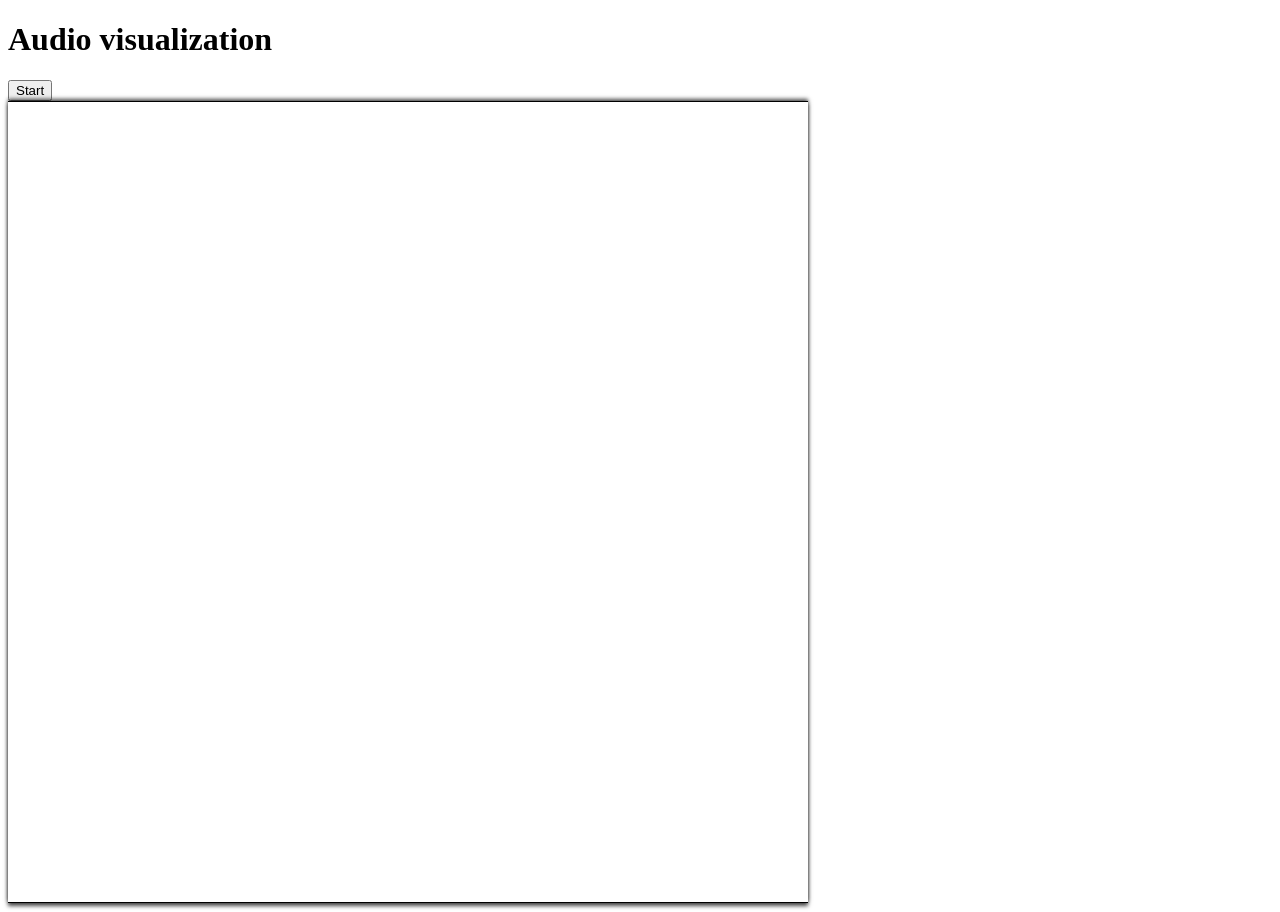
<file: webAudio/index.html>
<!DOCTYPE html>
<html lang="en-us">
  <head>
    <meta charset="utf-8" />
    <meta name="viewport" content="width=device-width" />
    <title>Audio visualization</title>
    <style>
      canvas {
        border-top: 1px solid black;
        border-bottom: 1px solid black;
        margin-bottom: -3px;
        box-shadow: 0 -2px 4px rgba(0,0,0,0.7),
                    0 3px 4px rgba(0,0,0,0.7);
      }

    </style>
  </head>
  <body>
    <div class="wrapper">
      <header>
        <h1>Audio visualization</h1>
      </header>
      <section class="control">
        <button id="startBtn" size="default" type="default" loading="false" hover-class="button-hover">
        Start
        </button>
      </section>
      <section>
        <canvas
          id="bar" class="visualizer" width="800" height="800"></canvas>
      </section>
    </div>
    <script src="./app.js"></script>
  </body>
</html>
</file>
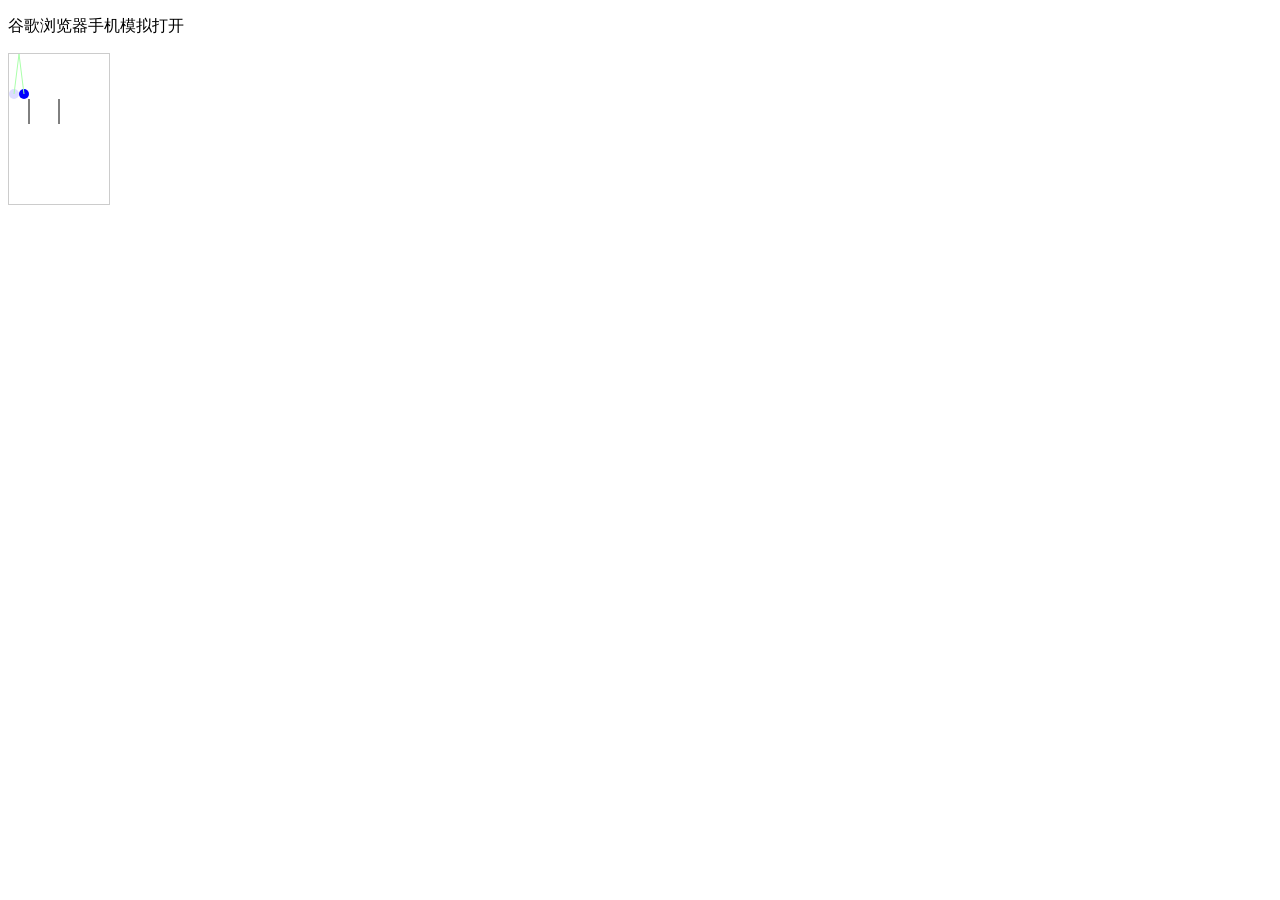
<file: game.html>
<!DOCTYPE html>
<html lang="en">
<head>
	<meta charset="UTF-8">
	<meta content="width=device-width, initial-scale=1.0, maximum-scale=1.0, user-scalable=0" name="viewport" />
	<title>game</title>
	<p>谷歌浏览器手机模拟打开</p>
</head>
<body>
	<canvas id="walking" style="border: 1px solid #ccc;" width="100%"></canvas>
	<script type="text/javascript">
		function Ball(color) {
			this.x = 5;
			this.y = 40;
			this.radius = 5;
			this.time = 0;
			this.fillStyle = color?color:'#ddf';
		}
		Ball.prototype = {
			drawBall: function(ctx) {
				ctx.fillStyle = this.fillStyle;
				ctx.beginPath();
				ctx.arc(this.x, this.y, 5, 0, Math.PI*2, true);
				ctx.closePath();
				ctx.fill();
			}
		}
		window.onload = function() {
			var canvas = document.getElementById('walking');
			var ctx = canvas.getContext('2d');
			var clickCount = 0;

			//生成小球
			var ball1 = new Ball();
			var ball2 = new Ball('#00f');
			ball2.x = 15;

			//添加黑色线条
			var arr = [20, 50, 120, 170, 210, 150, 280];
			// var arr = [20];
			for(var i = 0; i < arr.length; i ++) {
				ctx.fillStyle = '#000';
				ctx.beginPath();
				ctx.moveTo(arr[i], 45);
				ctx.lineTo(arr[i], 70);
				ctx.stroke();
			}

			ball1.drawBall(ctx);
			ball2.drawBall(ctx);
			drawLine();

			//连接小球的线
			function drawLine() {
				ctx.strokeStyle = '#afa';
				ctx.beginPath();
				ctx.moveTo(ball1.x, ball1.y);
				ctx.lineTo((ball1.x + ball2.x) /2, 0);
				ctx.lineTo(ball2.x, ball2.y);
				ctx.stroke();
				ctx.closePath();
			}
			function drawFrame() {
				myFrame = window.requestAnimationFrame(drawFrame, canvas);
				ctx.clearRect(0, 0, canvas.width, 45);
				// console.log(clickCount);
				if(clickCount%2 !== 0) {
					ball1.y = 39;
					ball1.time += 1;
					ball1.x += (ball1.x + 5<canvas.width?(ball1.time< 20?1:0):0)
				} else {
					ball2.y = 39;
					ball2.time += 1;
					ball2.x += (ball2.x + 5<canvas.width?(ball2.time< 20?1:0):0)
					// ball2.x += (ball2.time< 20?1:0)
				}

				ball1.drawBall(ctx);
				ball2.drawBall(ctx);
				drawLine();
			}
			// if(typeof window.touchstart != 'undefined') {
				// touchend = touchend
			// }
			// touchend = window.touchend?'touchend':'mouseup';
			// touchstart = window.touchstart?'touchstart':'mousedown';

			canvas.addEventListener('touchend', function() {
				ball1.y = ball2.y = 40;
				cancelAnimationFrame(myFrame);
				var result = arr.find(function(val, index) {
					return ((Math.abs(val-ball1.x)) < 5) || ((Math.abs(val-ball2.x)) < 5);
				});
				if(result) {
					var win1 = confirm('失败！再来一次！');
					window.location.reload();						
				} else if (ball1.x+5 == canvas.width && ball2.x+5 == canvas.width){
					var win2 = confirm('赢了！再玩一次！');
					window.location.reload();	
				}
			});
			canvas.addEventListener('touchstart', function() {
				ball1.time = ball2.time = 0;
				clickCount += 1;
				drawFrame();
			});
		}
	</script>
</body>
</html>
</file>
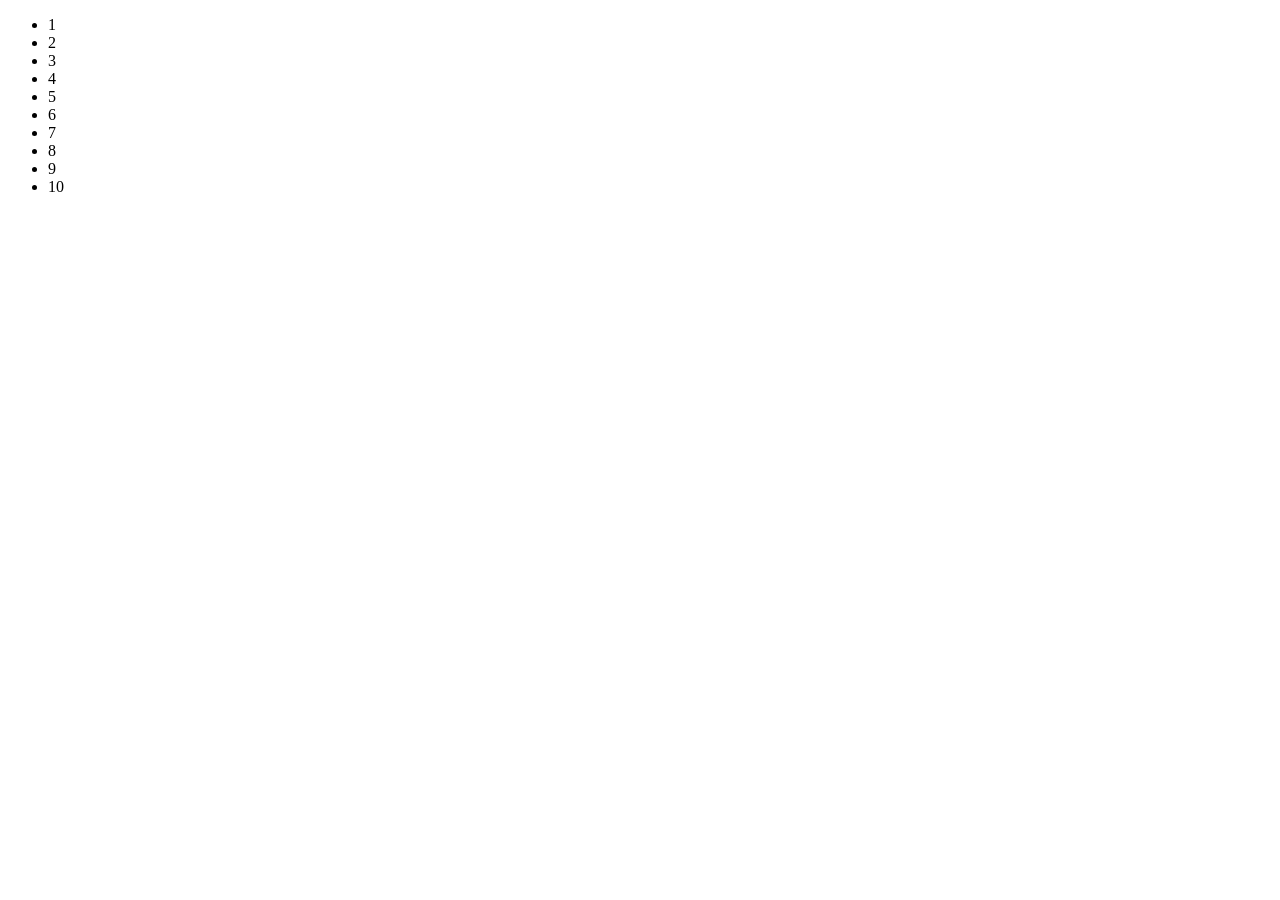
<file: easypage/jsTest.html>
<!DOCTYPE html>
<html lang="en">
<head>
	<meta charset="UTF-8">
	<title>easypage</title>
</head>
<link rel="stylesheet" type="text/css" href="easypage.css">
<script type="text/javascript" src="http://libs.baidu.com/jquery/1.9.1/jquery.min.js"></script>
<script type="text/javascript" src="easypage.js"></script>
<body>
	<ul class="test">
		<li>1</li>
		<li>2</li>
		<li>3</li>
		<li>4</li>
		<li>5</li>
		<li>6</li>
		<li>7</li>
		<li>8</li>
		<li>9</li>
		<li>10</li>
	</ul>
	<script type="text/javascript">
	  $('.test li').easyPage({
	    count: 5,
	    color: [
	          {
	            "background":"#444","color":"#fff","border-color":"#444"
	          },
	          {
	            "background":"#fff","color":"#444","border-color":"#ccc"
	          },
	          {
	            "background":"#eee","color":"#444","border-color":"#ccc"
	          }
	        ]
	  });
	</script>
</body>
</html>
</file>
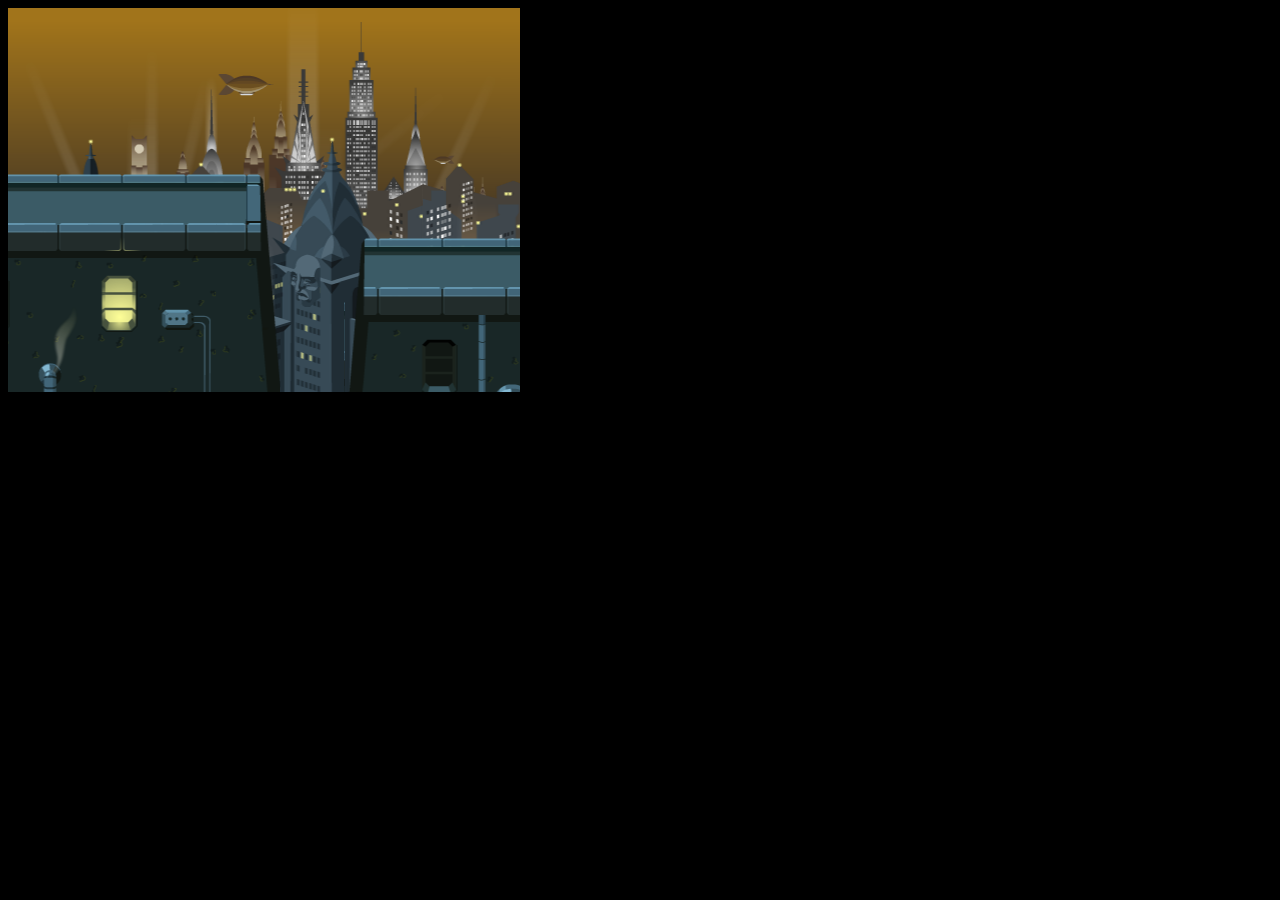
<file: pixi/scroll.html>
<!DOCTYPE html>
<html lang="en">
<head>
  <meta charset="UTF-8">
  <title>scroll</title>
  <style>
    body {
      background-color: #000;
    }
    canvas {
      background-color: #222;
    }
  </style>
</head>
<body>

  <div>
    <canvas id="game-canvas" width="512" height="384"></canvas>
  </div>

  <script type="text/javascript" src="./pixi.js"></script>
  <script type="text/javascript" src="./js/view.js"></script>
  <script type="text/javascript" src="./js/scroller.js"></script>
  <script type="text/javascript" src="./js/pool.js"></script>
  <script type="text/javascript" src="./js/slicetype.js"></script>
  <script type="text/javascript" src="./js/wallslice.js"></script>
  <script type="text/javascript" src="./js/walls.js"></script>
  <script type="text/javascript" src="./js/mapbuilder.js"></script>
  <script type="text/javascript" src="./js/main.js"></script>
  <!-- <script src="https://cdnjs.cloudflare.com/ajax/libs/pixi.js/4.0.0/pixi.min.js"></script> -->
  <script>
    document.body.onload = init
    
    function init () {
      main = new Main()
    }
  </script>
</body>
</html>
</file>
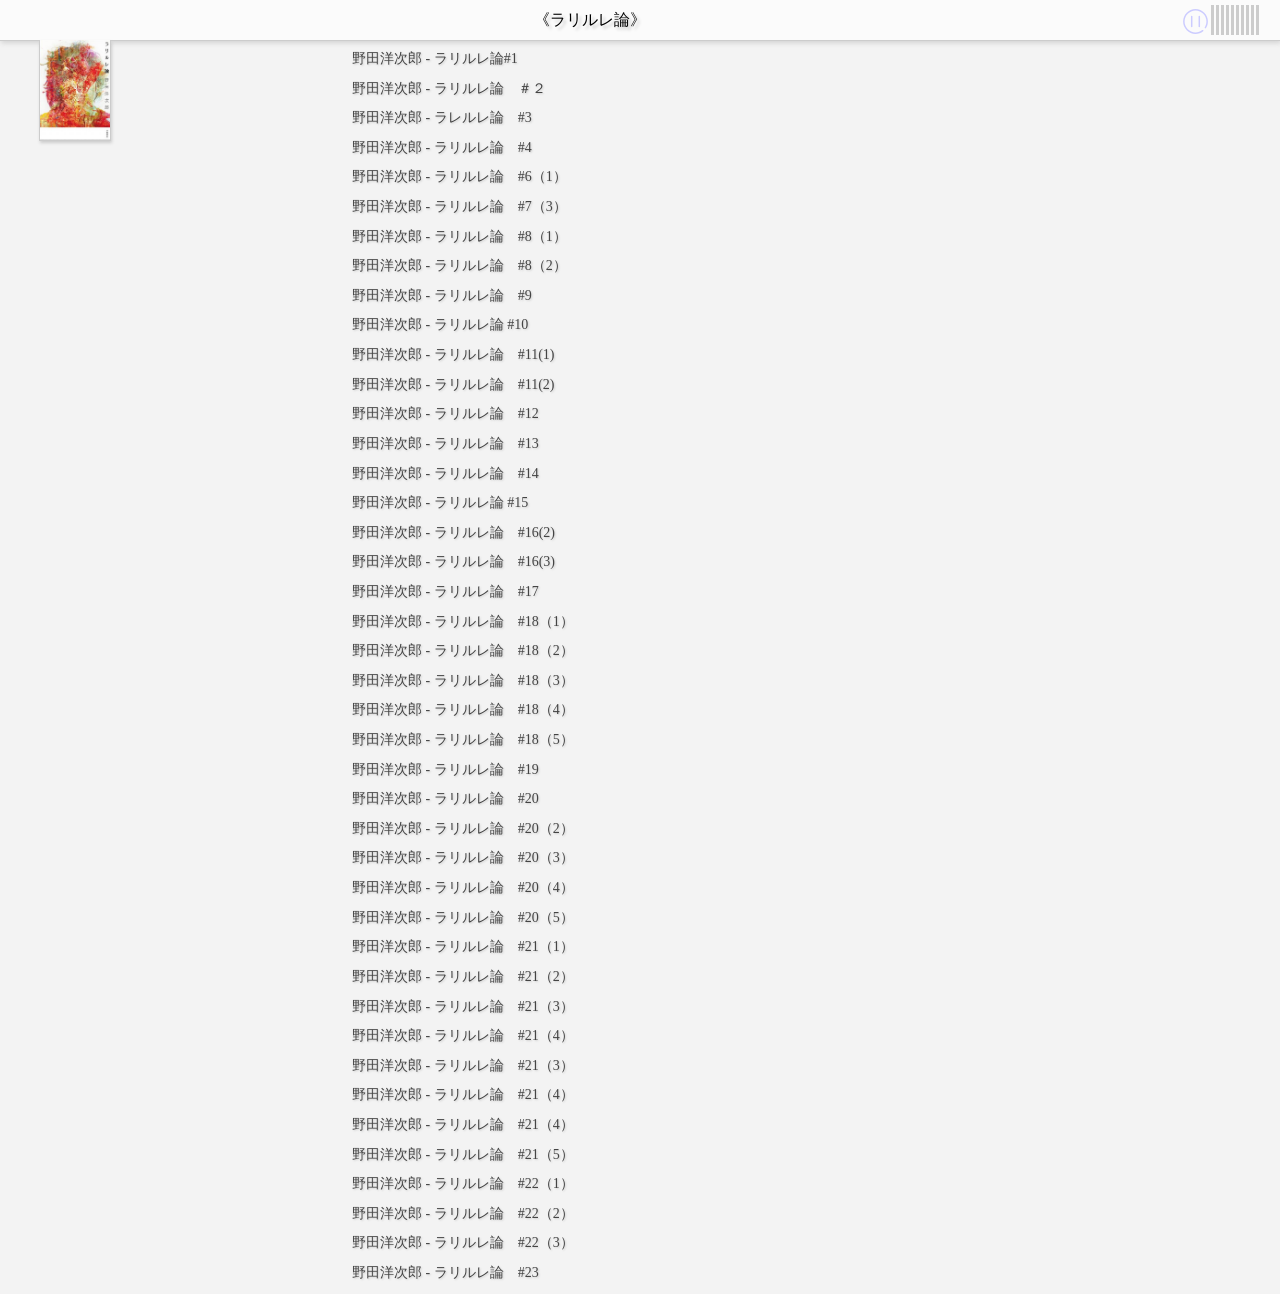
<file: rarirure/rarirure.html>
<!DOCTYPE html>
<html lang="en">
<head>
	<meta charset="UTF-8">
	<title>ラリルレ論</title>
	<style>
		html {
			padding: 0;
			margin: 0;
		}
		body {
			padding: 0;
			margin: 0;
			font-size: 14px;
			background: #f3f3f3 fixed;
		}
		.container {
			padding: 0 5%;
			z-index: 100;
			margin-top: 50px;
		}
		header {
		 	background: #FBFBFB none repeat scroll 0 0;
		  border-bottom: 1px solid #ccc;
		  box-shadow: 1px 2px 5px #d2d2d2;
		  font-size: 16px;
		  font-weight: 100;
		  height: 40px;
		  line-height: 40px;
		  position: fixed;
		  text-align: center;
		  text-shadow: 3px 3px 3px #ccc;
		  top: 0;
		  width: 100%;
		}
		article {
			width: 50%;
			margin: auto;
		}
		h1 {
			color: #444;
			font-size: 14px;
			cursor: pointer;
			transition: .5s;
			font-weight: normal;
			text-shadow: 1px 1px 2px #ccc;
		}
		h1:hover {
			color: #04f;
			text-shadow: 3px 3px 5px #ccc;
			word-spacing: 8px;
		}
		p {
			margin: 5px 0;
			line-height: 23px;
		}
		button {
			border: 1px solid #00f;
			color: #00f;
			background: #fff;
			transition: 1s;
			width: 100%;
			margin: auto;
		}
		button:hover {
			border: 1px solid #ccf;
		}
		#all {
			background: rgba(0, 0, 0, .5);
			width: 100%;
			position: absolute;
			z-index: 1;
		}
		#show {
			display: none;
			width: 70%;
			margin-left: 15%;
			background: #f7f7f7;
			overflow-y: scroll;
			z-index: 300;
			position: absolute;
			border-left: 8px solid #ddd;
		}
		#show::-webkit-scrollbar {
      width:10px;
      height:10px;
      border-radius: 4px;
    }
    #show::-webkit-scrollbar-button    {
        background-color:#ccc;
    }
    #show::-webkit-scrollbar-track     {
        background:#ccc;
    }
    #show::-webkit-scrollbar-thumb{
        background:#aaf;
        border-radius:4px;
    }
    #show::-webkit-scrollbar-corner {
        background:#82AFFF;
    }
    #show::-webkit-scrollbar-resizer  {
        background:#111;
    }
    #load {
    	width: 100px;
    	height: 100px;
    	float: right;
    	z-index: 1;
    }
    .loading {
    	text-align: center;
    	margin-top: 4px;
    }
    .loading div {
    	float: left;
    	width: 3px;
			margin: 1px;
    	height: 30px;
			background: #ccc;
    	animation: myframe 1.2s infinite;
    	-webkit-animation: myframe 1.2s infinite;
    	-o-animation: myframe 1.2s infinite;
    }
    @keyframes myframe {
    	0%, 100% {
    		transform: scaleY(0);
    	}
    	20% {
    		transform: scaleY(.5);
				background: #ddf;
    	}
    	50% {
    		transform: scaleY(1);
				background: #fdd;
    	}
    	70% {
    		transform: scaleY(.3);

    	}
    }
    .loading .loading5 {
    	animation-delay: -0.7s;
    	-webkit-animation-delay: -0.7s;
    }
    .loading .loading4 {
    	animation-delay: -0.8s;
    	-webkit-animation-delay: -0.9s;
    }
    .loading .loading3 {
    	animation-delay: -0.9s;
    	-webkit-animation-delay: -0.8s;
    }
    .loading .loading2 {
    	animation-delay: -1s;
    	-webkit-animation-delay: -1s;
    }
    .loading .loading1 {
    	animation-delay: -1.1s;
    	-webkit-animation-delay: -0.5s;
    }
    .loading .loading6 {
    	animation-delay: -1.1s;
    	-webkit-animation-delay: -.6s;
    }
    .loading .loading7 {
    	animation-delay: -1.1s;
    	-webkit-animation-delay: -.4s;
    }
    .loading .loading8 {
    	animation-delay: -1.1s;
    	-webkit-animation-delay: -.1s;
    }
    .loading .loading9 {
    	animation-delay: -1.1s;
    	-webkit-animation-delay: -.2s;
    }
    .loading .loading10 {
    	animation-delay: -1.1s;
    	-webkit-animation-delay: -.3s;
    }
    #cover {
    	height: 150px;
    	width: 150px;
    	position: fixed;
    	top: 40px;
    }
    #cover img {
    	height: 100px;
    	border-bottom: 1px solid #ccc;
    	border-left: 1px solid #ccc;
    	border-right: 1px solid #ccc;
    	box-shadow: 1px 2px 3px #ccc;
    }
    #pause {
  	 	float: left;
    	height: 40px;
    	width: 30px;
		}
	</style>
</head>
<body>
	<div id="show"></div>
<div id="all">
</div>
<header>
	<div id="cover">
		<img src="s28055057.jpg" alt="">
	</div>
《ラリルレ論》
	<div id="load">
		<div id="pause">
			<svg class="icon" style="width: 1em; height: 1em;vertical-align: middle;fill: #ccf;overflow: hidden;font-size: 25px" viewBox="0 0 1024 1024" version="1.1" xmlns="http://www.w3.org/2000/svg" p-id="918">
				<path d="M512.011264 1019.904c-0.04608 0-0.083968 0-0.130048 0-68.552704-0.016384-135.068672-13.463552-197.699584-39.97184-60.478464-25.596928-114.784256-62.227456-161.408-108.872704S69.543936 770.089984 43.97568 709.599232C17.497088 646.956032 4.079616 580.43392 4.096 511.881216c0.016384-68.552704 13.4656-135.068672 39.972864-197.69856 25.597952-60.479488 62.22848-114.784256 108.873728-161.409024s100.969472-83.228672 161.4592-108.797952C377.003008 17.514496 443.48928 4.096 511.993856 4.096c0.04608 0 0.080896 0 0.126976 0 68.552704 0.016384 135.068672 13.464576 197.699584 39.972864 60.478464 25.596928 114.784256 62.22848 161.408 108.873728 46.623744 46.646272 83.227648 100.969472 108.796928 161.460224 26.477568 62.6432 39.89504 129.165312 39.877632 197.718016-0.022528 95.300608-26.600448 188.19584-76.860416 268.640256-8.989696 14.389248-27.941888 18.7648-42.330112 9.776128-14.389248-8.988672-18.765824-27.940864-9.776128-42.330112 44.155904-70.67648 67.506176-152.317952 67.525632-236.100608 0.01536-60.285952-11.77088-118.754304-35.03104-173.782016-22.47168-53.16608-54.657024-100.924416-95.659008-141.945856-41.003008-41.022464-88.74496-73.230336-141.9008-95.727616C630.85568 77.364224 572.392448 65.550336 512.106496 65.536c-0.036864 0-0.074752 0-0.111616 0C451.74784 65.536 393.3184 77.32224 338.323456 100.56704c-53.16608 22.472704-100.923392 54.657024-141.945856 95.660032s-73.229312 88.745984-95.727616 141.901824C77.364224 393.146368 65.550336 451.6096 65.536 511.895552s11.771904 118.755328 35.03104 173.78304c22.472704 53.16608 54.657024 100.924416 95.660032 141.945856 41.003008 41.022464 88.74496 73.229312 141.9008 95.725568 55.017472 23.28576 113.480704 35.098624 173.766656 35.11296 0.037888 0 0.0768 0 0.113664 0 51.026944 0 101.050368-8.528896 148.68992-25.350144 46.082048-16.272384 88.993792-39.939072 127.54432-70.344704 13.321216-10.50624 32.638976-8.226816 43.145216 5.096448 10.507264 13.321216 8.225792 32.636928-5.096448 43.144192-43.853824 34.589696-92.685312 61.518848-145.135616 80.038912C626.931712 1010.195456 570.018816 1019.904 512.011264 1019.904zM765.62432 106.51648M765.62432 106.51648M764.032 105.522176M765.62432 106.51648M764.032 105.522176M765.62432 106.51648M764.032 106.51648M356.616192 743.15776c-16.965632 0-30.72-13.754368-30.72-30.72L325.896192 311.56224c0-16.965632 13.754368-30.72 30.72-30.72s30.72 13.754368 30.72 30.72l0 400.87552C387.336192 729.404416 373.582848 743.15776 356.616192 743.15776zM667.382784 743.15776c-16.965632 0-30.72-13.754368-30.72-30.72L636.662784 311.56224c0-16.965632 13.754368-30.72 30.72-30.72s30.72 13.754368 30.72 30.72l0 400.87552C698.102784 729.404416 684.34944 743.15776 667.382784 743.15776z" p-id="1119"></path>
			</svg>
			<svg class="icon" style="width: 1em; height: 1em;vertical-align: middle;fill: #ccf;overflow: hidden;font-size: 25px;display: none;" viewBox="0 0 1024 1024" version="1.1" xmlns="http://www.w3.org/2000/svg" p-id="2450">
				<path d="M512 0C230.4 0 0 230.4 0 512c0 281.6 230.4 512 512 512 117.76 0 227.84-38.4 320-110.08 10.24-7.68 12.8-23.04 5.12-35.84-7.68-10.24-23.04-12.8-35.84-5.12C719.36 939.52 616.96 972.8 512 972.8 256 972.8 51.2 768 51.2 512 51.2 256 256 51.2 512 51.2 768 51.2 972.8 256 972.8 512c0 87.04-25.6 171.52-69.12 243.2-7.68 12.8-2.56 28.16 7.68 33.28 12.8 7.68 28.16 2.56 33.28-7.68 51.2-79.36 76.8-174.08 76.8-271.36C1024 230.4 793.6 0 512 0zM714.24 458.24c-17.92-15.36-245.76-222.72-245.76-222.72-10.24-10.24-25.6-7.68-35.84 2.56-5.12 5.12-7.68 12.8-7.68 17.92 0 0 0 0 0 0 0 0 0 499.2 0 512 0 15.36 10.24 25.6 25.6 25.6 5.12 0 12.8-2.56 15.36-7.68 2.56-2.56 217.6-186.88 240.64-207.36 23.04-20.48 33.28-38.4 33.28-64C742.4 491.52 732.16 473.6 714.24 458.24zM680.96 535.04c-7.68 5.12-204.8 176.64-204.8 176.64l0-399.36c0 0 186.88 166.4 202.24 181.76C696.32 512 698.88 519.68 680.96 535.04z" p-id="2451"></path>
			</svg>
		</div>
		<div class="loading float-left">
			<div class="loading1"></div>
			<div class="loading2"></div>
			<div class="loading3"></div>
			<div class="loading4"></div>
			<div class="loading5"></div>
			<div class="loading6"></div>
			<div class="loading7"></div>
			<div class="loading8"></div>
			<div class="loading9"></div>
			<div class="loading10"></div>
		</div>
	</div>
</header>
<div class="container">
	<audio src="http://mp3.haoduoge.com/s/2016-12-04/1480847113.mp3 " autoplay="autoplay" loop=""></audio>
<article>
	<h1>野田洋次郎 - ラリルレ論#1</h1><div class="contant">
	<p>如果有另外一个自己。</p>
<p>我们的关系恐怕不好吧。连见都不想见。</p>
<p>我曾一直这么想：那种事绝对不干。</p>
<p>也曾讨厌这么想的自己，因为想在逃避一样，所以很讨厌。</p>
<p>想活成自己喜欢的模样。</p>
<p>&nbsp;<wbr></p>
<p>但是最近我不这么想了。</p>
<p>怎么说，“假如存在另外一个自己，而我又能喜欢他，这未必不是一件好事。”我渐渐这样想。</p>
<p>只要能好好地爱着现在的自己，好好地爱着。</p>
<p>虽然因为太过清楚自己讨人厌的地方，但也对自己的优点了如指掌。</p>
<p>所以总之：超讨厌，但也超喜欢。</p>
<p>放眼望这宇宙，站在自爱自恶这两端的，正是自己。</p>
<p>&nbsp;<wbr></p>
<p>或许，我最爱的人正是</p>
<p>牵起我们两个的手，</p>
<p>说：“对，好好相处吧。”</p>
<p>并让我们握手的那个人。</p>
<p>同样，我也是能让那个人和另一个自己握手言和的人。</p>
<p>
2014<font>年</font><font>3</font><font>月</font><font>16</font><font>日（星期日）</font></p>
<p>&nbsp;<wbr></p>
<p>
这是一年前的我。那时我在思考这种事……的样子。有生以来第一次连续<font>3</font><font>天以上记日记。同时，也是有生以来第一次，有点明白记日记的意义。一年前的我，比我想象中更陌生。思考着如今的我想都没想过的事情。摆出一副“初次见面”的表情向我搭话。带着跟我如今的烦恼截然不同的苦恼，拼命地活着。从那传来新观念意识。我比我自己想的还要不了解自己、记不清曾经自己的模样。</font></p>
<p>&nbsp;<wbr></p>
<p>
这本书是<font>2014</font><font>年</font><font>2</font><font>月至</font><font>7</font><font>月这半年间的记录。在此期间，我所属的乐队</font><font>RADWIMPS</font><font>举行了迄今为止最长的巡演。共</font><font>44</font><font>场演出，动员了约</font><font>22</font><font>万人。在素未相识的土地上降落、进入会场、彩排、演出，在那些地方品尝当地的料理、散步、睡眠，次日再次向别的地方启程。明明只有一晚，告别时却远比降落时感到亲切。就是这样的半年。</font></p>
<p>
但凡说起巡演中的摇滚乐队，多数人或许就开始想象：啊……那是个多么光鲜亮丽的世界。我自己——在乐队组成之初——也曾一直这么认为。</p>
<p>
从西欧传来的国外乐队人的轶闻。套房、房间内乱七八糟、把电视机掷出窗外、女粉丝、滥用药物、豪华的菜，若无其事地迟到一小时开演，有时甚至延期。这些都是摇滚乐队才享有的特权。</p>
<p>
但是这本书所写的跟这些不同。我站在距离上述内容最远处写下这本书。空无一人的房间、加湿器、便当、不好使的台式机、葛根汤、大把大把的时间、浴缸的热水、静寂——以至于想到此生都不会重来一次，变得害怕——。</p>
<p><br>
全部都是为了正式演出的那两个小时。为此的其余<font>22</font><font>小时。并不是受谁所托，仅仅因为那是最大的期望。我们是音乐人，没有比把演出做好更高的愿望。</font></p>
<p>如此，巡演期间与超多的人接触，同时独处的时间也超长，在憋屈的时候写着这本书。</p>
<p>
有时为了填满独处的时间，有时为了不忘却值得爱惜或尊重的瞬间，有时为了自问自答，有时为了了解自己的成长，我想着把这些都记下来。不知不觉就聊到自己幼年时在美国的生活、家人、朋友、语言等，思维的火花向着各种各样的方向蹦去。不知不觉自己也曾享受过这种脑内旅行。</p>
<p>
带日期的文章当然是日记了。此外，与之不同的大字部分是巡演开始一年后，我回顾这些日记时新加入的想法。是作为补充、正解、发展的内容写上去的。我和过去的自己，都超越了时空，在这本书中产生了交集。</p>
<p>&nbsp;<wbr></p>
<p>
基本部分就是日记——巡演期间演出以外的时间，也重复做着某些事——平凡的、无聊的情况恐怕也有不少吧。如果看到这些内容时，请心平气和地跳读过去。</p>
<p>
杂然、混沌、平稳、矛盾、释怀、渴望、焦躁、幸福、升天，等等。以使人愕然的程度，这些感情出现在这个星球上，随处可见。其集合体正是我。</p>
<p>
2015<font>年</font><font>3</font><font>月</font><font>16</font><font>日</font></p>							
		<!-- <button>收起</button> --></div></article><article><h1>野田洋次郎 - ラリルレ論　＃２</h1><div class="contant">
			<p>
2014<font>年</font><font>2</font><font>月</font><font>5</font><font>日</font></p>
<p>想写日记。理由什么的不知道。</p>
<p>或许能好好地写，也可能写写就厌。总之想写。</p>
<p>&nbsp;<wbr></p>
<p>巡演第一站在高崎<font>club
FLEEZ</font><font>。是场很棒的演出。对，大家都这么说。我也觉得如此充实的巡演首日说不定只是刚开始。有那种程度的话太好了。想来，这是在阔别</font><font>3</font><font>年的</font><font>livehouse</font><font>里举行的演出。也是初次造访这个地方。从踏上舞台的一刻开始一切都不同，让我兴奋雀跃。头脑一片冷静，情绪一片热烈。我直觉会成功，确信会飞上天。高崎据说是摇滚的发祥地呢。此话不差，这里的摇滚氛围很棒。谢谢，各位。</font></p>
<p>这场巡演会变得很棒哟，一定，是各位让我这样觉得的。</p>
<p>谢谢。与达摩一道，一定能顺利走到最后。</p>
<p>&nbsp;<wbr></p>
<p>
读着读着这日记，就会<font>RADWIMPS</font><font>的成员多次出现。他们是我生命中不可或缺的存在了。简直可以说与我命运相连的这三个人，在此我先作简单介绍。</font></p>
<p>&nbsp;<wbr></p>
<p>
首先是桑原彰。我们乐队的吉他手。与他相交<font>15</font><font>年，已经占了我人生的一半。</font></p>
<p>
胖乎乎的，最近干脆肆无忌惮地称此为“个性”。真是变坚强了。大约<font>7</font><font>年前，他拼了命地节食、穿紧</font>身衣，即使美食当前也一本正经地说：“已经过了<font>6</font><font>点了不进食了”。真想让那时的桑看看他现在的模样，一定会说“没救了啊”的。</font></p>
<p>&nbsp;<wbr></p>
<p>
认识他是在刚上高中那个四月。当时桑原跟同学为了一起在初中毕业汇演上演出而组了乐队。我跟那支乐队的一位成员是朋友（这点说来话长，在此略过），当他得知我也玩音乐，就说“让我听听”。于是我便到他家去弹唱绿洲乐队的歌。</p>
<p>
很快，在我不留意时，他悄悄地用手机给其他成员打电话，让他们听我唱歌。“唱得不赖，大家都听了”地，糊里糊涂地我就变成乐队的一员了。我从小学开始就一直自己一个唱歌，所以真为这个邀请感到高兴。</p>
<p>
桑原在当时的乐队中最不显眼。个子小小的，有点胖胖的，教养很好对周围的人都谦让的那种人。这可能是以我为首的其他成员都给人可怕的强势的感觉有关吧。</p>
<p>
主音吉他手<font>Y</font><font>身为高中生却屡次因为饮酒被捕，终于由于骑摩托车出事故受了</font><font>3</font><font>个月重伤无法出席演出。那时也没办法，只好缺席一人地演出了。</font></p>
<p>
鼓手<font>S</font><font>超热衷于取得各种驾照，雄心壮志地说以后要考得直升飞机的驾照然后去美国找份撒农药的工作。当时大家就想啊，“那你玩乐队干嘛？”（但也不好直说嘛）。</font></p>
<p>
贝斯手<font>A</font><font>君</font><font>23</font><font>岁了还在念高中，是个什么说明都不必的活跃分子。热烈而虔诚的基督教徒，骑摩托车前、正式演出前，总是向耶稣祷告的</font><font>nice
guy</font><font>。因为偶尔撒个小谎，所以虽然他说了几次“我有</font><font>9</font><font>个兄弟，家里一共</font><font>11</font><font>个人。”但成员们都不信，一脸“又在说大话了”的笑容。（之后有段美魔女热潮，有个“多子靓妈”的电视特集，当时</font><font>A</font><font>全家都上电视了，还有笑容满面的</font><font>A</font><font>君特写画面。原来真的是</font><font>11</font><font>人的家庭啊。抱歉，</font><font>A</font><font>君）。</font></p>
<p>在其他成员都如此充满个性的早期乐队里，桑原充当了最正经、最可靠、最认真的角色。</p>
<p>
包括我在内懒散的成员们，去录音棚总是轮流迟到，他总是最早到对其他人说教的那个。（现在桑原却是迟到得最多那个<font>&lt</font><font>除我以外</font><font>&gt</font><font>，时代运转吧，感慨感慨。）</font></p>
<p>
没钱的我老是向他借钱垫付使用音乐工作站的费用。说是“等我出人头地后会还给你”。当被问到：“为什么你不打工也有钱？”时，桑原就答：“亲戚很多，收到很多压岁钱。”我想，大概单纯因为他家里有钱吧。</p>
<p>（插图）</p>
<p>然后在演奏方面，也很少看到他个性的一面，印象中小桑的吉他音总是被埋在大家的声音里面。他的爱将是在夏威夷买的红色的les paul
junior。还有BOSS
OVERDRIVE的效果器是他的风格。我总是对他说“这吉他的音色太薄了，再买些不一样的吉他吧”，但是他非常顽固完全不听我的劝。说“我就要这个声音”。结果第一张专辑好像就是那一把吉他录到底的吧。正式出道不久，他曾经跟我道过歉。“抱歉，我现在听了，的确那个声音太土了。当时还不太懂。”完全没关系哟，我也一样。</p>
<p>他在高二结束的时候，突然退学了。</p>
<p>
因为在那之前一年的夏天，获得了乐队全国大赛的冠军，这件事好像成为了一切的导火线。他当时就觉悟了：这个乐队就是我的人生。我是因这个乐队而生的。”</p>
<p>
当时事务所的社长和我为此还特地请他吃饭，花了将近5个小时拼了命地说服他。悲切地告诉他不谙世事不计后果的年轻人所不知道的现实之残酷，苦口婆心地告诉他读高中的意义。</p>
<p>
就算不好好学习、就算朋友很无趣，那也没事啊。只要去上学总有所收获。不过是获了个业余乐队大赛的冠军，又不是有正式的合约，也还没有拿到工资，在这种情况下退学不管怎么说都操之过急了。他很认真地听了我们的劝说。看着低头沉思的他，我们也终于松了一口气，分别了。</p>
<p>第二天，他退学了。</p>
<p>我真是懒得说他了。还有点讨厌他了。只是，一点点。</p>
<p>
不过我上了大学之后，只跟桑原继续组了乐队，因为我知道他已经一无所有了。要是遭到他的怨恨，几年后走在大街上突然被他刺杀，我可受不了。从结果来说，他那种奋不顾身的大跳跃的确奏效了。</p>
<p>桑原，当年的那种求知若渴的冲劲和对吉他的热情，现在仍抱着吗。</p>
<p>&nbsp;<wbr></p>
<p>
接下来是武田祐介。他是一个极其喜欢slap和多弦贝斯（就是弦很多的贝斯。一般的贝斯是4弦，而他主要用5弦和6弦）的贝斯手。有段时间他还准备买7弦贝斯，当时成员们极力劝说他“用不着啊”，才使得他打消了念头。</p>
<p>
很喜欢机械，还有游戏和气枪。他是我们当中最有宅男气质的一个。在家里安装音响设备的时候一定会拜托武田。你只要说个大概的要求他都会带着笑脸并且很乐意地帮你去做。</p>
<p>
遇见他是在我18岁的时候。大学入学后，最初是桑原带来了智史。只有贝斯手一直空缺着，我们也好几次举行了甄选但最终还是没定下人选，这时智史说有一个音大的学弟还不错，于是就把他带来了，这个人就是武田。</p>
<p>当时的他戴个头巾、腰上还围着个丝巾，一副阿拉伯人的模样弹着slap贝斯，就这样开拓了他独有的流派。</p>
<p>我们完全中了身材娇小、很男子汉、很会“耍酷”的武田的计谋，请求他加入我们的乐队。</p>
<p>
武田一开始的时候和我说话会很紧张。过了几年，也一直如此。是个很情感纤细的男人。我也很敏感地接受了这个状况，一时不知道该如何面对他。即使现在我也不明白武田当时的心境。是因为觉得自己是后加入的所以才会紧张吗？还是说我太高大了所以很怕我？</p>
<p>
他是三兄弟里的老幺。好像兄弟间的关系不太好，所以他也不太想提。成员里最细腻且纯朴的一个。不过感觉现在我和武田两个人一起商量如何鼓励内心脆弱的桑原和智史的画面增多了。是个靠得住的家伙。</p>
<p>
对于刚入队时的武田的印象，那就是一个词“大胃王”。饭量大到不禁令人感叹“这么瘦小的身体能装得下这么多吗”。当时我们还是新人，虽说属于独立乐队，但是月薪也不过15000日元。基本等于无薪。录音和巡演时的饭都是事务所的社长请客的，所以餐桌就跟战场似得大家都拼劲全力饱吃一顿。</p>
<p>
其实每个成员都属于能吃的，但是武田的能吃却不同于常人。他连别人的那份也吃。旁边的人的也吃。即使桌子对面的食物也吃。“这个你不吃了吗?”是他当时的口头禅。现在想想也挺好笑的。</p>
<p>
渐渐地每当吃饭的时候，成员们之间开始了一场秘密的谋略之战。坐座位的时候大家总是做出些不和谐的举措。理由只有一个：“不想坐在武田的旁边”，仅此而已。</p>
<p>只要在武田的眼前吃东西，立即就会出现那句话。没错，就是那句“这个你不吃了吗？”</p>
<p>
其实我们不过是想慢慢地品尝味道，但是被这么一问就敌不过那气压，把食物给了他。而且一看到眼前单手抓住大碗饭不放且鼻息慌乱对菜肴虎视眈眈的武田，怎么也不能静下心来吃饭。特别当他在我和桑原之间，会掀起狂澜。</p>
<p>
曾有一次见到武田的妈妈，我就对她说了这个事情。结果令人吃惊的是他妈妈告诉我们，祐介在家里不太会吃。成员们都惊呆了。是不喜欢妈妈做的饭吗？还是在家里是另外一个性格呢？等等，各种猜测肆意燃起。虽然我不知道哪个猜测是正确的，但是我做了一个比较合理的推断。武田家里是三兄弟。而且都是男生，他又是老幺。肯定经常会闹矛盾吧。吃饭的时候大概会被哥哥们把饭抢去吧。正因为有那样的经历，所以才练就了现在这副吃饭必然端坐、左手总是拿着饭碗、身体微微前倾的攻击性的姿态吧。</p>
<p>
我和小桑家里都是两兄弟，智史虽然是4姐弟但是就他一个是男生。我们身边都没有会夺走自己猎物的天敌。这么一想顿时就觉得武田有些可怜。</p>
<p>“再多吃点吧武田。肚子饿了吧。吃吧，我们的也给你吃。”就会有这样的想法。（打断一下这里全都是我的推测。）</p>
<p>
一晃10年过去了。我们也快接近中年了，饭量也明显下降。武田的饭量也变得跟寻常人没两样了。能和平地吃顿饭真是谢天谢地可喜可贺。</p>
<p>
不仅仅是吃饭，我们当中最会喝酒的也是武田。酒量很好。我们三人都没有到家了就开啤酒的习惯，然而武田却有这种日本男子特有的习惯。</p>
<p>
巡演期间我提议在巡演结束之前要滴酒不沾，武田也很积极地配合了。我平时也只是会喝几口小酒而已，所以禁酒对我而言不算什么痛苦的事儿，而武田好像真的是想喝得不得了。</p>
<p>于是巡演之后，他一脸满足地喝了酒。喝酒时的武田看起来是最幸福的。</p>
<p>&nbsp;<wbr></p>
<p>
最后是智史。智史虽然和我们同岁，但是年级要比我们高一级。当年我们以RADWIMPS的名义参加的那个全国乐队大赛，他作为另外一只乐队的成员也参赛了。他的乐队名是okashi。当时我就觉得这个乐队名很微妙啊，现在也还是这么认为。决赛是在横滨竞技场，我们当时是压轴，而打头阵的就是okashi。他们是金属乐队。智史一脸温柔的表情灵活地耍着双踩，不知为何他们的乐队竟要嘶吼着以失恋为主题的歌曲，以这种独特的风格一决胜负。后来据智史回忆说，“当时只是为了拉动比赛的气氛才让我们第一个出场的”。但是不管是演奏还是技巧都比当时的RAD好太多了，反而当时的我们比任何一个出场乐队都还要烂。这一点其他乐队也是有目共睹的。</p>
<p>
在大赛结束之后我们一直没有联系，而是在几年之后，桑原偶然碰到在发纸巾的智史，在我们正想招鼓手的时候再次遇见了他，这可真是不可思议的缘分啊。</p>
<p>
当时智史虽然考上了音大，但总是不好好上学，把精力都花在了打麻将和打工上面，过着非常堕落的生活。这个时候被虽是独立乐队但在横滨小有名气的我们乐队邀请，智史洋洋得意。</p>
<p>“我一定会为这个乐队拼上老命的。请让我加入吧。真的，我会努力的。”在新横滨的First
Kitchen，我和小桑两个人都被他的率直所感动了。</p>
<p>
过了几个月之后，武田正式加入，于是我们也开始了正式的排练和演出。我们很依赖作为学长的智史，智史自己好像也有这样的自觉。自然而然地，我们也说到了让智史当队长，但是他却很冷静地说“我还没觉得自己正式被这个乐队认可，所以看以后的努力再说吧。说真的，哪有什么功夫找女朋友了啊，我要把赌注全押在这个乐队上”。听到这话我们感觉他很靠谱。</p>
<p>我们4人最初的演唱会真是惨不忍睹。是在横滨的club
24west。乐队因为我考大学而一时中止活动，又经历了新成员的加入，这场阔别已久的RAD复出的演出吸引了不少观众前来，然而当时的表演却差强人意。成员都极度低落。意气消沉。但是还需要感谢相关人员，所以暂且在那个livehouse举办了庆功宴。小桑和武田两人忏悔般地说着各自应当反省的地方。我自己也对他们坦露了没志气的想法。</p>
<p>
影响他们两人的心情我也是有责任的。再这样下去可不行。我要创作出好的歌曲来。豁出命地干。我要写出谁也写不出的歌曲，让乐队成为一个演奏力很强的乐队。我再次萌生了这样的想法。</p>
<p>
无意间环顾四周。怎么也看不到智史的身影。我想把这个想法告诉智史。对啊，他比任何一个人都在意这场演唱会。“还没正式被认可为RAD的成员，这个样子绝对不行。我没脸见他们。”他肯定是在这样自责。搞不好他正躲在厕所里哭呢。我们三人分头找遍了整个livehouse。终于发现了他，他在休息室里。但是情况不对劲。</p>
<p>
休息室里还有一个人，还是个女生。今天前来的一位观众。而且还是武田的青梅竹马。两个人居然谈笑风生。靠的很近、非常的近。完全没有我们能够介入的空隙。于是正当武田进入休息室想跟他打招呼的那一瞬，智史说了句震撼的话。</p>
<p>“喂，你走开啦。”（挥动着手）</p>
<p>
如此忍住怒火的武田可以说是前所未见。那天的武田是真的生气了，眼睛都冒血了。我和小桑则是边笑边在暗想“不得不找下一个鼓手了啊”。</p>
<p>但是在休息室里调情的那位最后成为了智史的妻子，可见他是个一心一意的男人。是个男子汉。</p>
<p>
智史是个非常率直的家伙。得意起来的时候比谁都得意，泄气的时候又比谁都泄气。让我生气次数最多的人，被我弄哭次数最多的人，最会说话鼓励我的人，就是智史。</p>
<p>
不过智史变了。真的。虽然现在也有纯朴的一面，也有任性的时候，还有很多令人无语的地方。不过真的很难得这样近距离地看着一个人的改变。他渐渐变得坚强，变成男子汉。从变得成熟这一方面来看，我们四个人当中变化最大的就是智史了吧。今后也要靠你了哦。</p>							
		<!-- <button>收起</button> --></div></article><article><h1>野田洋次郎 - ラレルレ論　#3</h1><div class="contant">
			<p>2月<font>6</font><font>日</font></p>
<p>移动日。白天离开高崎，两小时左右到达宇都宫。</p>
<p>
我们坐的那台巴士载了乐队成员、<font>roadie</font><font>（器乐）、音响、照明、舞台监督、制作、经理等主要工作人员</font><font>30</font><font>多人。</font></p>
<p>
巴士司机是个怪人。大概是我们惹他讨厌了。土气一点点地流露出来。是不是发生了什么事？家里不愉快吗？无法排解的压力之类的。如果是那样明明对我们说就好了。不那么别扭也是可以的。</p>
<p>我们忍耐过服务区的饭食后，去了朋友推荐的饺子店“正嗣”。</p>
<p>
因为离车站有点远，所以我们租了车。那时下午<font>4</font><font>点左右，肚饿。大家点了饺子套餐和水饺。比想得来的清淡，虽然跟想象的不同，依然好吃到飞起。</font></p>
<p>
晚上，肚子有点饿就想着去便利店，途中偶遇桑、武田和智史。他们三个也饿了想着去吃拉面或者别的。白天时同时吃饭就算了，四个人同时有点饿就真是……不愧是乐队。笑出声了。但这个点有拉面吗……？我担心。第二天听他们说吃的拉面很美味。太好了太好了。</p>							
		<!-- <button>收起</button> --></div></article><article><h1>野田洋次郎 - ラリルレ論　#4</h1><div class="contant">
			<p><font color="#333333">2月7日</font></p>
<p><font color="#333333">刚刚到达甲府的酒店。</font></p>
<p><font color="#333333">今天，准备在结束宇都宫的演出后回东京的家住一晚。果然我还是喜欢家里。但是天气预报说明天会下大雪，在演出前经纪人塚原</font><font color="#333333">就慌慌张张地有了行动。“今晚就在这过夜吧，后天按日程进入甲府的会场”，他说。“不要。今天绝对要在家里睡。”坚持这点的我。</font></p>
<p><font color="#333333">但是，不久传出订了的明天的新干线休运的消息，</font><font color="#333333">只好死心。一回到东京，在家里只用了</font><font color="#333333">10</font><font color="#333333">分钟左右就重新整理过行李箱，塞进厚重的外套，接着换了条更花哨的围巾，便慌慌张张地出门了。其他成员都一副失落的表情。对呢，果然是家里好呐。睡觉的话。</font></p>
<p><font color="#333333">开车用了差不多两小时到达甲府。到达时雪开始下，经纪人塚原一面满足。像画一般得意的表情。仿佛能从那副表情听到他说“看吧，不是一早说了吗”的声音。</font></p>
<p><font color="#333333">嗯，正如您所料哟。交托给你了，这场巡演也。</font></p>
<p><font color="#333333">说说今天的演出。</font></p>
<p><font color="#333333">我眼前曾出现过一对人。感觉上是在约会一样站着，稍微看起来不太习惯会场的气氛但演出还是让他们过得很开心。听到有人说“跟看</font><font color="#333333">rad</font><font color="#333333">的演出时认识的他结了婚哟”、“跟儿子一起来的”，很开心啊。母亲是美人，儿子也有出息了。我直觉得组乐队是有意义的。</font><font color="#333333">Livehouse</font><font color="#333333">是这样的地方，真好啊。实际上我们不仅仅只在体育馆或</font><font color="#333333">Livehouse</font><font color="#333333">演出，若问我每种会场怎样、哪种更好。在体育馆演出的话是看不到那么细的，一滴汗、一个一个音声。能有这种感触的主要是在</font><font color="#333333">Livehouse</font><font color="#333333">，所以要多多感受，难得有这样的机会。</font></p>
<p><font color="#333333">现在还只是第二场。今后也没问题吧，心理状态、体力。拜托观众的情况也开始有了。无论哪里都想和观众相互激励着演到最后。虽说演出那个空间是能控制的，但想遇见未知。</font><font color="#333333">怎么说，如果突然出现跟预想的冷场，我便会一下子萎了，我很担心这样的自己。</font></p>
<p><font color="#333333">想变得认真地期待。全力回应观众。</font></p>
<p><font color="#333333">回应。奋力回应。甚至几万倍地回应。</font></p>
<p><font color="#333333">只是，什么都没有的地方，什么都无法回应。</font></p>
<p><font color="#333333">“拜托了，大家。”我在心中默念。</font></p>							
		<!-- <button>收起</button> --></div></article><article><h1>野田洋次郎 - ラリルレ論　#6（1）</h1><div class="contant">
			<p>2<font>月</font><font>10</font><font>日</font></p>
<p>
甲府场演出结束后回了东京。待了大约<font>15</font><font>小时，又坐</font>あずさ25<font>号特急列车经过甲府，进入长野的松本。啊，只有我坐电车晚了，成了后到组。不好意思，真的只是在家里舒了口气就到了乘电车时间了。我在反省。</font></p>
<p>
看到“あずさ<font>25</font><font>号</font>”就会想起一首叫《あずさ<font>2</font><font>号</font>》的歌，是狩人兄弟二人组唱的。明明过去一到正月电视上就会播这首歌，近年来却不怎么能看到呐。</p>
<p>
“坐上八点整的～桦木<font>2</font><font>号车</font>～我将我将～从你身边启程而去”，我喜欢这个旋律。话说回来，我也注意到歌谣曲多是唱分手，现在也很少听到了。大概因为现在已经是用邮件和电话来分手的时代了呢。我也曾被人发邮件甩过。约好了今天见面最后擦肩而过，就那样了。早上还好端端地谈着话晚上就拜拜了。不懂，尽是我不懂的事情。真厉害啊。</p>
<p>反正是想被时代抛在后面，在那种事情上。</p>
<p>
好了，该从哪里谈起呢？甲府的演出真是超让人高兴。当时想着“要去没怎么去过的地方”，所以排日程时排到了这一间<font>livehouse</font><font>，之前完全没来过。虽是第一次在那演出，但很有趣。虽说山梨离东京不远，没什么距离感，但和当地人接触就感到我们之间很远的距离。觉得无力，大家都吵吵嚷嚷。我稍微开口说了几句，说话声已经刹不住了。我稍微明白中学时代那班主任的心情了，说了很多但学生根本没在听，老师的那种心情。但是爱终究能渐渐传递真的是很幸福哦。呼呼（笑声）。</font></p>
<p>
果然，我是有恩必报那类人，这是优点也是缺点。一味索求要不得，我渐渐这么认为。总觉得不好过，或者说，我觉得要无论何时何地都要寻找拼尽全力的理由。因为那个“理由”就在眼前，没有比着更幸福的了，成员们也会闪闪发光呢。</p>
<p>
观众们也比什么都闪耀。那简直、那简直是闪得炫目了啊。最前列有个人，说自己今年<font>24</font><font>岁，有两个孩子。好帅呐。还说</font><font>livehouse</font><font>旁边的麦当劳很好吃。麦当劳的味道还会因为不同店而不同吗？他在唱到最后三首时才终于赶上，十分开心。很难得这一场返场唱的歌很多，但还是远远不够呐。抱歉，谢谢。都是大雪的错。听说他从新宿乘电车过来，但结果还是因为电车延误，晚了</font><font>1.5</font><font>小时。</font></p>
<p>
工作人员也受大雪所困，但好在及时到达，让演出顺利举行。只有载商品的车夜行高速走不动，没有到达，导致不能贩卖商品。再找过一个地方举行吧，好好地。</p>
<p>
演出结束后就回了东京，一下子寂寞便袭来了。这种钟摆一样的动摇好可怕，之后还持续了<font>40</font><font>多次。压倒性的寂寞，存在于不过是那种程度的幸福、热闹的空间中。想跟人接触，变得这样。但想见的人，并没有，就这样一个人，睡着。</font></p>
<p>
羡慕回去家人那的大家，我为这样的自己感到难为情。因为那是我自身的不足之处、我自己的无能，闷想着自己怎么就变成现在这样一个人。</p>
<p>认真地思考着。</p>
<p>就悲伤起来了。</p>
<p>还真让我想对了几个原因，看来我不是笨蛋。</p>
<p>
我自己的“普通”并不是身边人的“普通”，我自己的“理所当然”是身边人的“极端”。我的这些点已经被狠狠地说了，但大家恐怕都是这样的吧。没办法，但不能让它“没办法”就完了。生同为人，那便是全部。</p>
<p><br></p>							
		<!-- <button>收起</button> --></div></article><article><h1>野田洋次郎 - ラリルレ論　#7（3）</h1><div class="contant">
			<p>
回答完海外巡演相关方类似访谈问卷的东西后好累。好像是来自韩国的访客，想不到听歌听得很深入，问了好厉害的问题。《Rockin’&nbsp;<wbr>On》都没问过那么深的问题。很有趣呐，我也很高兴。翻译过来后看到他们的问题对歌词有如漂浮一般的读解。例如，下面这个问题：</p>
<p>
“《アイアンバイブル》中‘趁着赶得上后天开始的新世界/把现世的一切都记录留下吧’那部分，是第四张专辑中《バグッバイ》所唱的‘希望我出生前/和我去世后/希望会有所不同/希望世界会有所不同’内容上的延长线吗？在第四张专辑里只是漠然地希望‘有所不同’，到第七张专辑时稍微有了具体的结论，可以这样理解吗？”</p>
<p>
“像《五月の蠅》，还是第一次用过激而直接的歌词，但大家还是能从这样的歌词中捕捉到RAD的想法。虽然随着不同的歌迷作出的解释，这种冲击有所缓解，但刚发表时它带来的冲击还是巨大的。有预想到这样的反响吗？还是这就是所希望的反响？”</p>
<p>
不过呢，就算是我回答问卷的关于歌词的回答，也希望大家不要太在意。因为根据日子是有所不同的，我。所谓答案啊，写下歌词时的心情跟现在的心情是不一样的。不同也不错。</p>
<p>
歌是写给现在的信，是作业，是提问。“这是什么意思呢？”我在巡演中也会边唱边思考。然后给出了现在的我的想法和观点。如此循环。我认为这样就很好，认为这样很好。</p>
<p>我即是音乐人又是写歌的又是艺术家。不是作词家。但因为在唱自己写的歌所以写歌词。</p>
<p>
第一次写歌词是中学二年级的时候，那时对着家里的狗<font>Rocky</font><font>唱歌。组乐队以后，也是因为我担任主唱没办法要写歌词。那时我想演出，想在演出上唱歌，没办法只好写歌词。高二时自主制作</font><font>CD</font><font>也是，因为想出</font><font>CD</font><font>没办法只好写歌词。老说“没办法”或许很奇怪，但实际上我当时就是这样的心情。来看演出的观众也不是为了来听歌词的，我听音乐的时候也从不一一考虑歌词的意思。话说回来，“想歌唱”什么的很帅，这也不是我的初衷。或许现在也不会这么觉得。</font></p>
<p>
我想大家都是这样的吧，归根到底我以前只想做音乐而已。为了举行演出而写的歌词多数会重复副歌，麻烦时便就地敷衍起来开始唱灵光一闪的内容。</p>
<p>
好了，高二结束时开始录音，在工作室调整上一首歌的短暂时间里写下一首歌的歌词。思考时间仅仅几分钟，抱头、停下来什么的根本不可能。最初的专辑的歌词就是这样写出来的。</p>
<p>从那以来已经<font>15</font><font>年了，因为各种时机改变了写词的方法。</font></p>
<p>
首先，第一张<font>CD</font><font>出来后，收集了初次听到的人的感想。把听歌的人的心情承载于没有什么具体意思的歌词上，歌词的意义就产生了。很受冲击啊，那是因为听歌的人给了它意义嘛。然后，我就知道了大家根据“意义”判断我是怎样的人。</font></p>
<p>
于是，我便不能一口气写完歌词了。曾经那个没有意识到有人会听的少年，如今意识到听者的存在了。饱含着深思熟虑、划去，再继续写。像这样，变得苦恼起来。</p>
<p>接着，慢慢地觉得恐怖，仿佛要被话语击溃。话语自带一个人格，行走着，披着我的皮，连我的心情都不带地就这么传达出去了。</p>
<p>
但也不尽是不好。话语引导了我，我过去也很喜欢话语。若无其事地撒谎，有时能让我认识到我自己都不知道的一面，我被话语吸引了。被自己写出来的话语救赎了不知多少回，弄哭。细想回来也是挺恶心的谈资。</p>
<p>
我并没有什么想歌唱的东西。从一开始就有想歌唱的对象的人也是有的呢。我是想知道才写。写自己、写喜欢的人、写讨厌的人、写世界、想要知道所以写。已经知道的就不写了。“写歌词”的行为就是“知道的东西”嘛。这约<font>15</font><font>年来，如果我不写歌词的话，一定没有现在一半那么了解自己。</font></p>
<p>
如此一来，不论过多少年，对于话语的恐怖心情和爱情一并孕育起来，接近又离开，循环往复，跟话语建立了良好关系。现在我两种都有，对话语的这两种感觉。</p>
<p>
在“所以，不在音乐上加以修饰吗？”这样的想法以及“说不定是种能改变哪个人一生的不思议魔法。”这种想法中间，我现在也继续写歌词。</p>
<hr>
<p><br></p>
<p>我有点察觉到了但没有说出来的事。</p>
<p>这场巡演有点顺利呐，好开心。有怎样的陷阱在等待着呢？怎么说，有点害怕。</p>
<p>
但我坚信这一定会是次很棒的巡演的。成员为此进行了两个月左右的彩排，也渐渐地喜欢上了这张专辑。这次巡演只会比预想的还要好啦。什么问题都没有，就这样一鼓作气。</p>
<p>昨晚睡不着所以现在很困，能睡着吧。演出后镇定情绪的方法，谁可以，告诉我？</p>							
		<!-- <button>收起</button> --></div></article><article><h1>野田洋次郎 - ラリルレ論　#8（1）</h1><div class="contant">
			<p>2月13日 25：19</p>
<p>在名古屋完成了最终彩排，为了在体育馆的初日演出。</p>
<p>
好累，嗯，很久啊。对各个项目进行确认、实验、修正、展开新课题，匆匆忙忙，循环往复。我们在这场巡演中想做的事情太多了，因为想做所以想到了就说出来，接着就在脑内想象，“如果能做出来的话该多棒啊”地跃跃欲试，工作人员都变得全力以赴要它做出来。所以，在正式演出前才会进行这种排练。但，不可思议，并没有焦虑。大概是因为有信心呐，最后肯定没问题的，我相信自己的这种感觉。</p>
<p>
正是凭着这份信心走过来的，大家信赖我的自信，一路走到今日。演奏方面也充分练习了。演出的难度取决于演奏，最终敲定要用怎样的乐器唱什么歌，只要演奏没问题，其他因素不过都是附属问题。所以确保演奏没问题就好。</p>
<p>
就算这么说，这次巡演，先是体育馆接着是Livehouse，又再回到体育馆，这么演也是让人担心。通常选择在这两类场地巡演的乐队，大多是前期在Livehouse，后期在体育馆这样安排的。演奏方面和工作人员的配合会渐渐地适应大场地。但是，我们的巡演日程安排真是让人惊讶地乱来。大家都接二连三地将因此带来的不安说了出口。</p>
<p>
演奏用的乐器、set-list、音响、准备、心态，全都不同，所以大家一瞬间陷入了混乱。越是全身投入越是害怕会发生什么事故。音响组说Livehouse之后直接进体育馆特别为难，刚习惯了小箱子般的环境，紧接着就就要调出大音量很痛苦。原来如此。</p>
<p>善木*，现场就要有事件了哦～。</p>
<p>
“谁都没有干过的事”，这样的主意我举双手赞成，最后也是完满收场，我是这么想的，这种风格的巡演啊。最高目标并不是做谁都没干过的事，而是做最棒的演出。观众可能很难理解，这当中的艰辛。要怎么比喻好呢？“把山手线所有站名几下来时跳过了其中一个，之后要继续记跳过了的那个站名”这种感觉呐。“诶？为什么？”，如果你这么问我，我也只是认为这并没有什么意义。</p>
<p>巡演进行了几场后渐渐有了些想法。</p>
<p>
我们乐队成军快十年了，在至今为止的巡演中，这回是排练得最多，跟工作人员商量得最多，斟酌后改正得最多，成员也最开心，觉得最有做的价值的一次。也就是说是习惯，以距离预想调和最远的那颗星为目标。这比什么都让人高兴，我认为这很值得夸耀。</p>
<p>
失败或犯错时并不想归责于谁，取得成功或成就的时候想归功于大家。这次巡演尤其使人这么想，好歹这是我们成员四人一起展现出来的嘛。借口什么的不接受，超帅的，一定！在做着这样的事简直要窜天。不论是在Livehouse，还是在体育馆。</p>
<p>这种感觉，怎么说好。</p>
<p>
我喜欢这些工作人员，性格的话大家都是有些别扭的，毕竟全是男性，都是体育系脾性，不坦率，也有像孩子一样倔强闹不快的时候，但他们为歌曲和演出发挥着出乎意料的作用。</p>
<p>分散的力量，一下在集中到一起，那是很帅的呀。“想做那件事，这件这样做”地，全力以赴。</p>
<p>有时也会像女性一样细心，帮我给脚下的效果器板贴上荧光贴纸。</p>
<p>
我的乐器担当<font>Cody</font>，其优秀的调音堪称世界第一。正式演出前握手时他的表情不错，可以看得出他干劲满满。</p>
<p>桑的吉他担当大地，为人大大咧咧但对吉他的音有绝妙的感觉，绝对能调出好的声音。</p>
<p>智史的鼓担当<font>Suzu</font>总是关注着成员，无论何时，特别是在大家都变得不安时，对我们说：“没事儿”。</p>
<p>
武田的乐器担当<font>Nie</font>，这次是首度合作但超体贴，而且万能。拿着不同的抽屉，发型跟性格很不搭，是莫西干。</p>
<hr>
<p>
*善木：我的事务所（有），我家的社长，演出的命根。主要安排巡演日程的人。人不高存在感强，人称“小巨人”。在事务所里跟我吵得最多的人，最远又最近，像父母一般的存在。</p>							
		<!-- <button>收起</button> --></div></article><article><h1>野田洋次郎 - ラリルレ論　#8（2）</h1><div class="contant">
			<p>
我喜欢这些工作人员，性格的话大家都有些别扭，毕竟全是男性，体育系脾性，不坦率，也有像孩子一样倔强闹不快的时候，但他们为歌曲和演出发挥着出乎意料的作用。</p>
<p>分散的力量一下在集中到一起，那是很帅的呀。“想做那件事，这件这样做”地，全力以赴。</p>
<p>有时也会像女性一样细心，帮我给脚下的效果器板*1贴上荧光贴纸。</p>
<p>我的乐器担当Cody*2，其优秀的调音堪称世界第一。正式演出前握了手，他的表情不错，可以看得出他干劲满满。</p>
<p>桑的吉他担当大地*3，为人大大咧咧但对吉他的音有绝妙的感觉，绝对能调出好的声音。</p>
<p>智史的鼓担当Suzu*4总是关注着成员，无论何时，特别是在大家都变得不安时，对我们说：“没事儿”。</p>
<p>武田的乐器担当Nie*5，这次是首度合作但超体贴，而且万能。拿着不同的抽屉，发型跟性格很不搭，是莫西干。</p>
<p>
监听Kouzu*6的耳朵绝对值得信赖，他已经明白我们四人耳中描绘的景色了，还有我们的癖好。调音是特别讲感觉的，Kouzu不在的话我们都不知道怎么办好。一般来说，不同人说“一点”时实指的程度不都是不同嘛，Kouzu已经明白我们每个人说的“一点”是指多少了。</p>
<p>监听助手本田*7，跟着Kouzu真的能干得像模像样。很会调剂气氛。</p>
<p>
负责控制器*8的<font>Ooi</font><font>*9酱</font>。能接连不断地对我们、岩见、<font>Kouzu</font><font>的要求一一作出回应。</font></p>
<p>
负责提词器的<font>Miku</font><font>*10酱</font>，认真、细心、让人放心。恐怕已经把歌听了超多遍超多遍超多遍了，否则怎么可能做到如此紧追歌词，我也做不到。在一堆男人中就她一个女子，真的很努力。意外地貌似很能吃，也意外的貌似很能喝。</p>
<p>
灯光的<font>Chacha</font><font>*11酱</font>，他也是第一次跟我们合作，但从初演那天就看得出他很认真地听了歌，带着爱来干活。这点，能从他的舞台工作看得出。他做足了预习功课呐。纤细、但很激烈地，无条件地为我们缔造摇撼的灯光。这次在体育馆，要跟上岛*12一起负责灯光，请继续多多关照。</p>
<p>
岩见*13。总觉得比初见时圆了，但性格可不像外形。是我们都老了嘛……过去，演出后老在后台说我们呐。很遗憾，岩见调的音我们一辈子都听不到，因为他调的是<font>PA</font><font>。但是大家听到的都是岩见的调音台调出来的，大家都是听着那来感受我们的演出的，简直可以说</font><font>RAD</font><font>的音原原本本就是岩见的音。</font></p>
<p>
虽然把这些写进日记我并不害羞……嘛，算啦，不记下来不行，因为不知道什么时候我就死了。真的，很重要。写成文字、写成文字、写成<font>wenzi</font><font>。</font></p>
<p>大家，在体育馆也要多多关照。</p>
<p>大家都是怪人，但是最棒了。</p>
<p>
因为对今天的钢琴音色不满意，打算明天去趟琴行试奏，合适的话就地买下，用货车直接送进会场，在现场确认。此外还有今天没能完成的两臂筋电测试，以及投影映射测试。想避开演出当天测试，所以还是明天进行的好。</p>
<p>这样就能安心了，到了夜晚想睡了。先告一段落，今天也很努力了，晚安。</p>
<p>忘了写。</p>
<p>
KLASICA<font>的河村</font>*14给我做了服装。并没有特别商量过，但做得很棒。去演出的心情也因此改变了，因为服装。是长款白色对接的衬衫。虽然也符合当初的预想，但这件衣服也很出色，真的太好了。如此一来，我又更进一步地期待演出了。糟糕糟糕。</p>
<p>谢谢，河村桑。我得到了新的翼咯。<font>Hiehie</font><font>（笑声）。</font></p>
<hr>
<p>
*1：吉他或贝斯需要使用效果器，效果器能实现音色变换，将这些效果器集成在一块板上，放在脚旁，演出时踩效果器的踏板就能转换音色。</p>
<p>*2：乐器班大佬，手腕上有“音药”字样的纹身。</p>
<p>*3：乐器班副大佬，虽然那有和风乌贼纹身但是个很好的人。</p>
<p>*4：乐器班，很喜欢吃小型的炸物。</p>
<p>*5：乐器班，主要负责武田。</p>
<p>*6：音响班，主要负责舞台上各成员的监听音箱。看他的样子会把他误认作墨西哥人。</p>
<p>*7：音响班的年轻人。为了和女朋友一起住而搬进了大房子，但紧接着便分手了，至今一个人住着那大房子。是个好人。</p>
<p>*8：播放除了现场演奏的乐器外事先录制好的音源等。</p>
<p>*9： 负责电脑，一丝不苟、我行我素，还完美主义，大家都佩服他。</p>
<p>*10：看情况，有时会给监听递小抄。</p>
<p>*11：他喜欢照明班，的灯光。</p>
<p>*12：照明班大佬。</p>
<p>*13：音响班大佬，负责面向观众席的音响（PA）。</p>
<p>
*14：我喜欢的时装品牌KLASICA<font>的设计师。是电波波长跟我相合的人。之前巡演的服装有几套也是托他做的。</font></p>
<p><br></p>
<p><br></p>
<p><br></p>							
		<!-- <button>收起</button> --></div></article><article><h1>野田洋次郎 - ラリルレ論　#9</h1><div class="contant">
			<p>2月14日 21：08</p>
<p>过去一直喜欢着的人，现在一想竟是个彻头彻尾的混蛋，没有比这更让人伤悲的了。没救，羞得想死。嘛，算了。</p>
<p>
今天顺利地试奏了钢琴，顺利地喜欢上它，顺利地在正式演出中用上了。因此而带来钢琴变更、音、动线以及舞台呈现方式的调整，给各位添了不少麻烦。抱歉。但绝对、100%是这样的好啦，音的话。这样就不会搞错了，会呈现出好演奏哟。</p>
<p>
筋电的调试和映射又是这样那样的……进行得不太顺利。Rhizomatiks团队*1和舞台组的气氛不是太好。但我想这也没办法，不管是谁说什么都好都是基于工作，这边说干可能被那边否决，这也是情理之中。哪里有责任哪里就有争执，如果由一个团队做的话就更是如此。积聚着大家的“能做到”项目才进行下去。如果说了“能做到”的事结果成了“这也做不了，那也做不了”的话就糟了。明天是正式演出，着实让人慌张的情况也会有，但是没关系。</p>
<p>因为这一次我们都很强大、无敌。这样的不利条件，把它看作是为了不让鸟儿飞得过猛出事而加的枷锁就好。</p>
<p>
名古屋啊——明天这个时候我会写着怎样的日记呢？我想象着。我每天都认真写日记，即便如此，心情啊精神状态决没有变好，但是，有不可思议的安心感。不管夜晚怎样辗转反侧睡不着，不管心跳多么异常。</p>
<p>
我想我变坚强了吧。以前的话，恐怕会在深夜几次打电话给经纪人吧，仅仅还是在三年前。有事，打电话。请经纪人帮我换房子，请经纪人帮我换酒店，请经纪人帮我买烟，前一晚睡不着第二天踏着点进会场之类的。经纪人绷着脸一言不发。</p>
<p>有人有时也会因为不想说话而在脖子上挂个白板的人示意“请写在这”，把心都收窄了。</p>
<p>这次的演出不想这样（如果变成这样的话，抱歉）。今天永户桑*2也说了：演出的洋次郎，变了啦。</p>
<p>
“以前不都是那样吗，无论跟身边的人多近，都不会依靠。”他说，现在成了个很不错的大哥哥了。<font>Huhu</font><font>（得意），可能是那样也说不定。十多岁、二十多岁时基本把客人放前面，把未来什么时候的自己放在前面，我可能真的改变了。</font></p>
<p>
在这恐怕是三十岁前最后一场巡演中，有了这样的变化，我很开心。但是，那个时候的我也很快出来了，这是理所当然的嘛。表和里，人不会那么容易改变，无论哪个我都在“我”这副躯体当中，现在要加把劲成为“我代表”的这个我，已经变得稍微可靠了啊。</p>
<p>好，名古屋的首日。大家都全力以赴！不完全的哟，演出之类的。但是没关系哟。</p>
<p>因为比起完美，我会让大家看一场好演出。</p>
<hr>
<p>*1 Rhizomatiks团队：为我们担当筋电装置和映射工作的团队名字。</p>
<p>*2 永户桑：艺术监督。少数几个我的理解者之一。夹克和视频的画像等视觉工作，全部都是一边商量一边决定怎么做的。</p>
<p><br></p>
<p><br></p>							
		<!-- <button>收起</button> --></div></article><article><h1>野田洋次郎 - ラリルレ論 #10</h1><div class="contant">
			<p>2月15日 24：02</p>
<p>体育馆首日，在名古屋的ガイシホール结束了。</p>
<p>嗯，太好了。在正式演出前还七上八下，但上台后不思议地毫不焦虑。演奏方面不必担心，喉咙状态也很好。</p>
<p>
跟观众进行热力交换，让我有点迷惑。这是出于对体育馆和<font>livehouse</font><font>交杂之战的恐惧嘛？演到后半终于把握住节奏了。大家都很尽兴的样子，这样的话真好啊。谢谢大家排山倒海的欢声。</font></p>
<p>
有个地方让我感到奇怪：<font>1</font><font>万多人来了看</font><font>4</font><font>个人演出。</font><font>livehouse</font><font>相对狭小，但也有</font><font>300</font><font>多人，真奇怪啊。有种不管怎样靠真人本身便能掌控的感觉，虽然这在livehouse里终于实现了，但在体育馆里对着一、两万人唱歌，仅凭我自己的能力是不行的。我想到的是这件事。不超越自我不行，不知道该怎么形容的感觉。能使用魔法的身体？变成镜子？面对那压倒性量的视线和声音，不用上镜子一般能反弹、接着更强烈地回应的东西可不行。如果忘记了这点，便会被摧毁在那股力量前。我说明得并不好，总之就是不同寻常的空间，我重申一遍。</font></p>
<p>但是我喜欢，那个空间。</p>
<p>
偶尔也只有当观众达到那种庞大数量才会有这种感觉：那里有境界，我能去极限地带，已经谁都无法阻挡我了哟，我已经无敌了。这样一瞬间。不错嘛，无敌。</p>
<p>啊啊，之后会产生几次呢？那种心情。</p>
<p>不想做无意义的爱。不想接没有爱的吻。</p>
<p>理所当然的吧，这样的事情。</p>
<p>没有活着的意义。</p>
<p>偏题了。谢谢，名古屋首日。我超开心的。</p>
<p>然后是抱歉，明天肯定也是超棒的演出，棒到让今天来的你们嫉妒的程度。</p>
<p>说起来昨天下雪了。</p>
<p>
包括东京在内的关东地区今天似乎也都下雪了。载着商品的货车因为前几天没有到达甲府，我们便预订明天补上甲府场的商品贩卖，岂料甲府积雪仍达<font>114cm</font><font>。据观察是史上第一次，我们依然命途多舛。不如说是雨雪之地在呼唤我们好了。后天因为录制</font><font>NHK</font><font>的纪录片而去仙台，但据闻这雪明天起就袭向东北地区，究竟会变成怎样呢？豪雪中，在那陆奥公园进行访谈，真的是不可能的哟。可不仅是牙关打颤的程度。</font></p>							
		<!-- <button>收起</button> --></div></article><article><h1>野田洋次郎 - ラリルレ論　#11(1)</h1><div class="contant">
			<p>2月17日 25：29</p>
<p>总算还活着。感觉，很糟。&nbsp;<wbr>&nbsp;<wbr></p>
<p>在被粉碎之前，一直撑着，总算……</p>
<p>明明干脆被摧毁反而更好。就像用Cellotape胶带修复早就毁了的手工作品一样。</p>
<p>已经够了，不用忍耐也行了。</p>
<p>我也已经是大人了。</p>
<p>真的，一点点就会流泪，变得痛苦。</p>
<p>大约是平时三天份的鼓动今天一天就用完了。</p>
<p>这三天都是这么过的。</p>
<p>会变成怎样呢，我啊。</p>
<p>明明还不到该流泪的程度但是为什么，就是会涌出来。</p>
<p>走着的时候也会、坐电车的时候也会、跟别人说着话也会。</p>
<p>止不住。</p>
<p>悔恨着、可悲着，不像样。</p>
<p><br></p>
<p>今天往返仙台。</p>
<p>
2013<font>年</font><font>9</font><font>月，我们在宫城县陆奥杜的湖畔公园，举行野外独演。名字也改为“</font>青とメメメ”。考虑着“灾区”（虽然还是很不喜欢这样称呼）和我们的关系，我们能做些什么，结果便是这场演出。本来是想在震灾的次年就实行的，但各位工作人员的共同努力了还是无法实现，这夙愿只能拖了一年才实现。</p>
<p>
那天早上便是大雨，但仍召集到<font>2</font><font>万人，他们不顾脚下路难行。开演前十分钟突然停雨了，直到演出结束，三小时内都没有下过一滴雨。这是前一天拼命地做的晴天娃娃赶在千钧一发之际奏效了嘛。</font><font>2</font><font>万人各自迎向震灾、重要的人、悲伤、活着的喜悦，那是很美妙的时间。</font></p>
<p>
今天再次在那陆奥公园。雪积得很深，但放晴了。风刮得很狠。往年似乎不会这样的。野外演出时也是这样，无论是夏天，还是冬天，只要我们一去情况就会变得很糟。</p>							
		<!-- <button>收起</button> --></div></article><article><h1>野田洋次郎 - ラリルレ論　#11(2)</h1><div class="contant">
			<p>
感觉那场演出已经过去很久了，但实际上并不是这样的。我想起那天了，果然是一场很特别的演出。我想起那台钢琴，我们把那台受灾的钢琴修理好，用来演奏，很美好，我从未听过那样的音色。</p>
<p>采访过程中回想起来泪就出来了，很是白痴但我还是忍耐不住，被相机拍个正着。但是呢，实际上我并不知道到底是为何落泪。</p>
<p>
今天也没睡就去了，我说电视台，应该没问题呐，会不会露馅呢。翻来覆去都是同样的内容喋喋不休，有没有人想听呢。“メメメ”的演出绝对是不错的哟，明明流传开去只是这个好口碑就好，但能亲自参与过真棒，我想那一天的事情一定使人久久无法忘怀。有着那天的历史的我会很强大，似乎我就是在演出上也是这么说的，这是错觉嘛。嗯，是错觉。</p>
<p>明天一天都不用演出但要去见牙医。后天开始便是这次巡演中最长的一块，怒涛般的十一天连续住宿。会变成怎样呢，我会变成怎样呢。</p>
<p>在名古屋的第二天也过得很好。有若干比第一天来的老实的观众。</p>
<p>
只是，我们修正了课题后，又有新的课题也产生了，下面的作业又出来了。成员都鼓起干劲了呐。不错不错，更进一步。我也感觉到工作人员的士气也提升了。每个人都明确起目标，为打造出每一场好演出而齐心协力。我<font>MC</font><font>时说得太多了吗？还是没那回事，嘛算啦。</font></p>							
		<!-- <button>收起</button> --></div></article><article><h1>野田洋次郎 - ラリルレ論　#12</h1><div class="contant">
			<p>2月19日 20：59</p>
<p>到达鹿儿岛，不怎么睡得着。</p>
<p>在这有好一阵睡不着。但是没关系，身体健康。</p>
<p>其他成员都没有感冒真是太好啦，我说在仙台的时候。</p>
<p>
我原以为九州会比较暖和，但也没有特别暖。嘛，毕竟才<font>2</font><font>月呐，我期望太大了。但听说明天会稍微暖和一些，期待。我带了机车夹克过来，需要穿嘛。</font></p>
<p>
恭喜竹内志香选手！恭喜她获得滑雪大回转比赛女子组的银牌，出色。这场巡演的基本上跟冬运会是同时开始的。冬运会激发了我们的干劲。</p>
<p>怎么说……如今的我啊，变成怎样了呢，会怎样映进他人的眼中呢。</p>
<p>如此空空如也的我的歌，大家想听嘛。</p>
<p>但是正是这样空虚的心情，才只能付之于歌。</p>
<p>
我明白那颗只需滴下一滴雨就会崩溃的心。活了<font>28</font><font>年，一边嫌弃着这颗心，一边努力顺利地活下去，但我并不知道这样过对不对。如今所看的、进入我的领域的全都加了滤镜。如果打五折也没关系的话，那家伙到来时我一定打不过。</font></p>
<p>所以，感动、喜悦都加入套餐打五折的话会变成怎样呢？</p>
<p>
抱歉。其实我知道的，无论是今天从飞机上所看的天空，还是日本选手的银牌，抑或来看演出的观众的脸，都会更加更加美好。想摁进体内，但是现在还没有那份勇气。</p>
<p>
九州这一块的日程是<font>12</font><font>天</font><font>11</font><font>夜，如果能在这抓住些什么就好呐。</font></p>
<p>去把握吧。</p>
<p>
我基本上没怎么喝酒。大约是前天，我只喝了一杯就倒了。吓了一跳，不提高酒量不行呢。我已经下定决心，巡演以来一直有这种感觉。我并不是特别想喝酒。</p>
<p>
啊，昨天去了きのこ帝国的演出，好厉害啊。他们是我如今最喜欢的乐队，他们成员之间的气氛也很和谐的样子。他们跟我说，可能会在唱片公司跟我们的负责人<font>Nabe</font><font>桑</font>一起工作。我很高兴，觉得很好。<font>Nabe</font><font>桑是值得信赖的人。</font></p>
<p>
回想起来，在我们还未正式出道的时候，周围有很多大人，哪个人都形迹可疑，肯定会撒谎骗我们。在那些人当中<font>Nabe</font><font>桑一直、一直关注着我们。</font></p>
<p>
Nabe<font>桑也会撒谎，但绝对不是为了自己，而是为了我们。所以值得原谅。我知道那是爱。托</font><font>Nabe</font><font>桑的福，我领悟到一种跟恋爱或前辈关爱后辈以外的爱。</font></p>
<p>
跟<font>Nabe</font><font>桑相处已经超过十年了，在我们还是十多岁的时候，还处于独立时代在横滨的</font><font>livehouse</font><font>混的时候，他便几乎每回演出都来看我们。我还记得初次见面时，大家因为东芝</font><font>EMI</font><font>的唱片公司的人来找而欢欣雀跃。</font></p>
<p>
自那以来一年间，我们的交情加深，就在要签约前，<font>Nabe</font><font>桑悄悄地对我说：</font></p>
<p>
“洋次郎，虽然今天我们签约了，但想不干的话随时可以停下来呢。我觉得洋次郎肯定是那种三分钟热度的人。做到厌烦了，或者找到其他想做的事情时就会稀里糊涂地跑路，我直觉你是这样的。”</p>
<p>这样说我，真是怪人。这可不是唱片公司的人应该对艺人说的话啊。那时我回答：“嗯，我也这么觉得，所以会趁现在好好努力的。”</p>
<p>自那以来到今天，已经是出道十周年了，还会乘势走下去。</p>
<p>我猜想，那会不会是<font>Nabe</font><font>桑的作战策略呢？</font></p>
<hr>
<p>きのこ帝国：以佐藤氏女性为主唱的出色的乐队。我去看他们的现场，大约有五次了。</p>
<p>ナベさん（Nabe桑）：出道以来一直承蒙其关照，是为52<font>岁的老好人。</font></p>
<p><br></p>							
		<!-- <button>收起</button> --></div></article><article><h1>野田洋次郎 - ラリルレ論　#13</h1><div class="contant">
			<p>2月20日 14：25</p>
<p>今天的进场时间比较迟，15：00才出发，现在还有很多时间。</p>
<p>把吉他带来酒店是明智的，我一直在唱歌。唱太多声音都有点沙哑了呢，这是要注意的一点。</p>
<p>
鹿儿岛，今天的天气似乎不错。啊……是有多久没来了。很久以前似乎确实在SRHALL演出过吧？那时有一位正正经经地听得很认真的观众，就在我左前方。不知为何手部装饰得很Hip-hop的认真听众，还一直跟着节奏一跳一跳。是第三张专辑巡演的时候吧那是。</p>
<p>
还有，在大分、熊本等九州区连续来了两三场的三人女子组，她们穿着统一的T恤，从空荡荡的客席中跑到最前面中间的位置，真的很有勇气。那时候很开心啊
。大约八年了吧，现在是不是都成为妈妈了呢，大概还会谈起当时的经历吧。那种经历是否到死都不会忘记了。</p>
<p>话说回来，我常被说记忆力不错，似乎比一般人要好。多年前某时见过的人、吃过的食物、发生过的事，总能轻松记起。是这样的呢。</p>
<p>
我平时都没有留意到，总被身边的人这么说，想想似乎真有这么回事。于是我就考虑为什么我记忆力会特别好，想出很多原因。给不确定的事物以理由大体上还是会想出几个来的。</p>
<p>例如因为我担心成性，因为我很认真。</p>
<p>因为我知道基本上“现在”终会在某时某地成为“过去”，我甚至想到这点。</p>
<p>还有，记忆比什么都让人感觉正在活着。</p>
<p>进一步说，便是记忆使人生机勃勃，是吧，有意识地生，无意识地生。</p>
<p>或许有人会觉得这太夸张了，但这并不夸张。</p>
<p>如果没有记忆就永远都是婴儿了。</p>
<p>今天也哇哇大哭，明天也哇哇大哭。</p>
<p>
偶尔听说过有人会因病记忆持续不了几分钟。每过几分钟记忆就会清零的他，一定拼命地写备忘。拼命地，为了生存。刚刚见到的人、发生的事、喜欢的人、应付不来的人、自己、自己。当然会以某个时间点为界，仍留着那个点以前的记忆，那个点以后的就记不住了，不可思议。</p>
<p>
以及最近经常听到的痴呆症和阿尔茨海默痴呆症。似乎既有慢慢糊涂的患者也有一下子全忘了的患者，我不知道我自己是哪一种。虽然还能说话，但自己的名字、住所、亲人都记不住，没有比这更恐怖的了。</p>
<p>人是凭着记忆而活的。</p>
<p>也就是说如果没有记忆，恋爱、结婚、学习、工作、说话、走路、坐电车、银行开户、交朋友……全都做不了。</p>
<p>如果失去了记忆的话。</p>
<p>只是想想我都觉得恐怖。</p>
<p>不是凭着未来，而是凭着过去，人才能活在当下。</p>
<p>所以我很感谢人类这种成为“记忆”的出色机能。</p>
<p>人能感觉到的爱情、痛苦、同情和友情，都是托记忆的福才有的。</p>
<p>喜欢、讨厌。</p>
<p>这些全都是记忆啊，只有自己才有的记忆。反正只要一天还活着，就想好好地记住。</p>
<p>虽然不是要考虑着这些而活，只是觉得这样的潜意识要是能存于前额叶的话就好了。谢谢，谢谢。</p>
<p>好啦，要去进行演出了。</p>
<p>希望今天也能成为美好的一天，我将这种心情记在心里。</p>							
		<!-- <button>收起</button> --></div></article><article><h1>野田洋次郎 - ラリルレ論　#14</h1><div class="contant">
			<p>2月21日 25：33</p>
<p>想活到三十岁为止。</p>
<p><br></p>
<p>我心里是不是没有人情味啊？有缺陷？不如常人？不美丽？</p>
<p><br></p>
<p><br></p>
<p>朋友的孩子不行了，流产了。</p>
<p><br></p>
<p>去了永户桑的家里。</p>
<p>见了永户桑的家人，见了孩子们。</p>
<p><br></p>
<p>流了泪。</p>
<p><br></p>
<p>一如既往。</p>
<p>全都是为了自己吗？</p>
<p>那些泪水？是为了谁而流呢。</p>
<p><br></p>
<p>无限延伸的宽广的阿苏的天空和山。</p>
<p><br></p>
<p>开了三小时的车，比坐巴士好。</p>
<p><br></p>
<p>我见到了那样的景色以及孩子们。</p>
<p><br></p>
<p>他们想着重新再要小孩，接着又想可能会再一次失败。</p>
<p>大概，我的眼泪就是这样的意思吧。</p>
<p><br></p>
<p>缺陷品。</p>
<p><br></p>
<p>回到酒店房间后跟那位失去了孩子的朋友通了电话。</p>
<p><br></p>
<p>本打算听他倾诉的，结果我老是在哭。</p>
<p><br></p>
<p>淡淡地，交谈着。</p>
<p><br></p>
<p>如果是我自己的孩子没了，我能像他一样坚强吗？<br></p>
<p><br></p>
<p><br></p>
<p><br></p>
<p>今天彻底不行。</p>
<p><br></p>
<p>心情不行。</p>
<p><br></p>
<p>不行不行。</p>
<p><br></p>
<p>被那个人说了，“跟我分手的话你跟谁都结不了婚哟。”</p>
<p><br></p>
<p>刚开始我认为这是胡说。</p>
<p><br></p>
<p>但对方当时是真的这么想的。</p>
<p><br></p>
<p><br></p>
<p>已经，唱歌也唱过头了。</p>
<p><br></p>
<p><br></p>
<p>歌在消耗。</p>
<p><br></p>
<p><br></p>
<p>磨耗。</p>
<p><br></p>
<p><br></p>
<p>最后结束了。</p>
<p><br></p>
<p><br></p>
<p>已经过了保质期了。</p>
<p><br></p>
<p><br></p>
<p>我为了成员、以及成员的家人而活。</p>
<p><br></p>
<p>
跟如此糟糕的前台人员，如此的缺陷品相处了十年之久，喜欢着我写的音乐。如果我不再是这样的家伙可不行。他们三个跟我以外的人一定也能组乐队，但我不行。</p>
<p>为了三个、三个重要的人而活。</p>
<p>三人也在想：“如果不是我们这四人，一定一生都不能再组乐队了哟。”</p>
<p><br></p>
<p>就是这种意思哟，笨蛋。</p>
<p><br></p>
<p><br></p>
<p>我在此写下这个誓言。</p>
<p><br></p>
<p><br></p>
<p><br></p>
<p>今天哭过头了。</p>
<p>明天的演出，明天以后的演出。</p>
<p>一定会努力的，考虑着另外三名成员我一定能做到的。</p>
<p>今天已经练得很顺利了，请让我上。</p>
<p><br></p>
<p>希望对我而言重要的人们都幸福。</p>
<p><br></p>
<p>永户家的孩子们。</p>
<p>
Midori<font>、</font><font>Youji</font><font>、</font><font>Saki</font></p>
<p><br></p>
<p>我补足了能量，满——满地。</p>
<p>如果没有遇见你们，就无法跨越今天了。</p>
<p><br></p>
<p>谁都没有嫌弃我哪一处呢。</p>
<p>谢谢。</p>
<p><br></p>
<p>Mi<font>——。</font></p>
<p>“喜欢上洋次郎君了。”</p>
<p>被告白很开心哟，不会忘记的哟。</p>
<p><br></p>
<p>但是因为我有喜欢的人了，只能说“抱歉”了。</p>
<p><br></p>
<p><br></p>
<p>很——快就会再见呐。</p>
<p><br></p>
<p><br></p>
<p>我的情感是怎么样的呢。所谓感情啊是怎样的呢。</p>
<p>所谓心情会因为什么而浮沉呢。可会为了抱有些什么，为了保持没问题的状态而摇动呐。是信号，是反射，是呐喊，还是药吗？我不懂。</p>
<p>我的情感似乎会剧烈波动。心脏的情况也容易变得奇怪。</p>
<p>
有些人称此为躁郁，有些人称此为歇斯底里，有些人说是多愁善感，有些人说是发狂。虽然我认为无论哪种说法都是对，但又觉得当中每一种都不对劲。<font>29</font><font>岁，完全回答不上来。</font></p>							
		<!-- <button>收起</button> --></div></article><article><h1>野田洋次郎 - ラリルレ論 #15</h1><div class="contant">
			<p>2月22日 13：48</p>
<p>一睡没睡，第一次这么去演出。</p>
<p>将会怎样呢……</p>
<p>我出发了。</p>
<p><br></p>
<p>25：32</p>
<p>演出很好，大家这么跟我说。</p>
<p>
我的偶尔意识朦胧，稍微比平常想要睡着。演到中途几乎撑不下去，大概是上幼儿园时那么小的自己探出了撒娇的脸，吓了一跳。但我的心绪终究被观众拉回来了。今天我又一次从观众那得到满满的支持，很高兴。</p>
<p>
观众发出的呼声，真的帮了大忙。彩排时基本上没怎么唱歌，大家都说身体不怎么在状态，这让人很担心。但也只是在正式演出前约<font>30</font><font>分钟的时候在按摩椅上躺了躺。</font></p>
<p>
结果演出还是不错的，我不清楚这次是不是能成为今后的先例，但起码获得了一点自信：无论自己什么状态，能临场发挥就好。今天的观众，有永户的孩子们。</p>
<p>
结束了就放心。虽然跟大家说没力气返场了，但架不住大家的热切期待，弹唱了一曲《シザースタンド》*。大家都欢喜真的太好了。但是，抱歉呢，只能唱一首。</p>
<p>这次准备的曲目真的在正式演出中全用上了。为返场留的白都没有剩下。我想大家一定都很满足。</p>
<p>今天，又有所突破了哦。</p>
<p>又获得了一个内心强大的自己。</p>
<p>还有，能给这几天一直闷闷不乐的自己一个答复。我啊，渐渐渐渐地变成了不能半途而废或浑浑噩噩了，我意识到这一点。</p>
<p>今天被说“你很直接”。有时会被说极端。</p>
<p>
说的东西都是一样的，被怎么说都好。有着想去的地方、想实现的愿望、想让之幸福的人、没去做而后悔的事、对此现在能做的事情，不能够就这么搁置着。</p>
<p>还有，那种对待重要的事时就会不安定的心绪，我已经感觉不到了。</p>
<p>想弄清楚应面朝的方向、自己要走的方向。</p>
<p>弄清楚后便想好好睡觉，为了醒来以后不再迷茫。</p>
<p>如果结束了就想好好地意识已经结束了。</p>
<p>如果努力比较好的话就全力努力。</p>
<p>但连谁都不为、谁的幸福都不为的话，这样小小的事都不做的话，我不会用全力。</p>
<p>当然，前进途中出现了脱线、分枝的话也很好，很欢迎。如果是那样，就把它们当成是下次启程的方向好了。</p>
<p><br></p>
<p>今天，又明确了一点，真开心。</p>
<p>我明白到今天会变成重要的日子，在演出前就知道。</p>
<p>能够好好地接受，而没有逃避。</p>
<p><br></p>
<p>今天来看演出的各位观众，谢谢。</p>
<p>比起我从大家那所获的，可有什么大大的东西能回馈大家吗？</p>
<p>还是不及我从大家那获得的分量大呢？</p>
<p>把我自己，更多更多地回馈，给大家。</p>
<p>只是大家对我们说“想要”的程度，可不值得高兴。</p>
<p>跟昨天的我相比姑且不同。</p>
<p>明天即将到来的我，请多关照。</p>
<p>请多关照。</p>
<p>好了，去长崎。</p>
<p><br></p>
<p>啊，总是想着但都没写过下来。</p>
<p>
塚原和田岛，真的一直都干得很好。能利落地处理好大家的关系、做好礼仪工作，期待着也隐忍着。是<font>RADWIMPS</font><font>引以为豪的经纪人。</font></p>
<p>谢谢。</p>
<hr>
<p>《シザースタンド》：
2013<font>年</font><font>3</font><font>月发行的单曲《</font>ドリーマーズ?ハイ》的<font>coupling</font><font>曲。</font></p>
<p><br></p>							
		<!-- <button>收起</button> --></div></article><article><h1>野田洋次郎 - ラリルレ論　#16(2)</h1><div class="contant">
			<p>因为都出生了只有向死了不是吗？这种课题我每个月都会认真思考一次，变得悲伤、束手无策、没有干劲。</p>
<p>生是，暴力的。这是多么过分的话。活着的人全都会死去。将生命，扼杀掉。</p>
<p>
“明明不出生就不会死了。”前年<font>11</font><font>月的时候，我给其他成员发了这样一封邮件。当时因为决定专辑标题的截止日期迫近，以及定期袭来的感情而发送出想以此为标题的信息。如今想想当时没有焦躁真好，怎么想都是《</font>%uD7と○と罪と》好。</p>
<p>今天出去了还是被不少的人认出来了。在和平公园，三个人的女子组向我搭讪。感觉都是很率直的三个人，貌似是看完和平之像后回去。</p>
<p>被当中一个女孩子说，她似乎是长崎本地出生的，说像我这样的人亲自来这种场所她很高兴。我听她这么说也感到很高兴。</p>
<p>
进入和平公园的通道是一条长长的电梯。那条电梯中途有一部分水平再开始上升，它长长的而且构造很是特殊。只要一坐上那条电梯，便是绵绵不绝的“请抓稳扶手”、“请留意脚下”、“会有一段是水平的”、“请不要放开小孩子的手”、“很快就到了”的女声提示，重叠、往复。“真叫人发狂啊。”永户氏说。</p>
<p>
我考虑了这种广播声永远重复下去的必要性。当然它对盲目的人有帮助，但即便那样，用这样重复的方式，也太墨守成规了，我想就算我的眼睛看不见了，也不至于一定需要这种广播声。</p>
<p>
仔细想想，这个世界的注意标识以及提示广播都多的满溢了。点心的袋子、<font>CM</font><font>下方细小的字、“这并不是食物”、“之后工作人员吃下了美味”、“因人而异，具体效果不作保证”、文字量超大的合同。</font></p>
<p>
我就想啊，都是借口，那些注意。实际上并不是真的担心、和蔼、放松、惦念，而是期望着顾客来使用哟、买哟。但是等到出了事故或万一时，就要找借口，于是便一味播放那没意义的广播。即使它不说，人们在担心小孩的时候也会牵着他们的手对吧？也会小心脚下对吧？平地走路也会有梯级差啊。这些都不是只有乘坐电梯才会的。只是为了发生不测时，能说出“我们已经提醒过要注意了。”这句话而已。</p>							
		<!-- <button>收起</button> --></div></article><article><h1>野田洋次郎 - ラリルレ論　#16(3)</h1><div class="contant">
			<p>
这跟最近的话题“<font>Claimer</font><font>人种出现得不少”有关吧。无论什么都能抱怨上几句，如果不事先让他们听这些提醒，他们就会抱怨得严重。</font>这么说来，公司、组织在事前就要考虑一种承受得住所有抱怨的机制。学校的保护者会、<font>PTA</font><font>。感觉赛跑不排名次也是出于这种考虑。</font></p>
<p>
过去在日本人们不戴头盔照样骑摩托车，并不违法。觉得这样危险的人就请把安全视为自己的责任。我觉得这是极正确的立场，“真是不错的国家啊”地想。</p>
<p>
今时今日泰国啊柬埔寨这些东南亚国家，不戴头盔，载<font>3</font><font>、</font><font>4</font><font>个人都是理所当然的。去印度的时候载</font><font>7</font><font>、</font><font>8</font><font>人也不稀奇。我想说的是，不要说那么多烦人的话安安静静地就好。</font></p>
<p>出事故的话就死了，但希望不戴头盔的是本人。</p>
<p>很可悲哟，很可悲。但是不要在那股悲伤上新添憎恨。</p>
<p>
去念书啊、做作业、什么时候回来、差不多要睡了，想滔滔不绝地叮嘱但也不会听话的对吧？如此一来，大家都在考虑怎么才会被说“去吧”，或者不被干涉。我也曾是这样的。什么都不被说的事情就要自己去想办法，反而更得瑟。</p>
<p>变得受不了被说这说那的，很烦。</p>
<p>我指我跟父母的关系。</p>
<p>啊，结果把这话题说成了像高中生一样。</p>
<p>跑题了。</p>
<p>总之现在，那种苟且的、乍一看很温柔贴心，但仅仅是流水天然往下流一样的注意文字和广播，我真心抗拒。那可不是温柔。</p>
<p>在客流量大的饮食店、服装店等飞起交杂着这些声音。</p>
<p>“欢迎光临～”、“十分感谢”、“很荣幸”、“拜托了”。</p>
<p>
我能忆起我对这些抱有的强烈的违和感。我跟朋友说起这些感觉的时候，却说不出到底哪里不对劲。在日本，只要一去气氛不错的居酒屋，肯定会听到“欢迎光临”的吆喝声。在入口处迎宾的人会这么说完全没问题，但这声音一传播，连看不见这边的厨房，里面也响起了“欢迎光临”的呼声，听到那便觉得不可思议。</p>
<p>
进入洋服店看服装，突然店员发出了“拜托了”的声音，并没有特定的说话对象，而是对着空气说的。然后，其他店员也一起重复下去。听到这些时也会产生的感觉，纳闷着：“是在对谁说呀？”</p>
<p>
最极致的当数某居酒屋的厨师，他的“很荣幸！”。同样地，其他吆喝声也会按着一个格式，只要有谁起了个头，其他店员就会像机械般接连地呼喊下去。那边也“我的荣幸”，这边也“我的荣幸”，那是因为有被服务得高兴的客人吗？是“很荣幸你使我为你服务”的省略形式吗？也就是说那是因为我的高兴而起的呼声吗？传递高兴的事客人会变得更开心吗？用这种传达方式好吗？那个最早这么干的人是发明者，虽然我完全不觉得这有什么好的。</p>
<p>无意地在日本生活着就会听到这样的吆喝声，可能这都成为理所当然的了，但是，在日本以外的国家根本没有这种情况。</p>
<p>
法国、德国、西班牙等西欧国家，墨西哥、美国为代表的北美，香港、台湾、泰国、印度尼西亚等亚洲圈，南非，过去<font>29</font><font>年的人生中我走过这些国家，记忆中都没有这种现象。</font></p>							
		<!-- <button>收起</button> --></div></article><article><h1>野田洋次郎 - ラリルレ論　#17</h1><div class="contant">
			<p>2<font>月</font><font>24</font><font>日</font>
<font>25</font><font>：</font><font>32</font></p>
<p>辛苦了，现在在福冈。结束了在长崎的演出，就那么连夜开车进入福冈，为了明天向高松移动能轻松些。</p>
<p>
今天的演出也好厉害啊。结果……不要每天都这么说了啊。但那才是最幸福的，无论哪种都真的是这样。以前巡演我写日记的时候可不会这么写。</p>
<p>真的，今天也好棒。大家都一副忍不住的表情，想一个个地拥抱哟。</p>
<p>
想揽进怀里，想揽进怀里，产生了这种心情。看起来好厉害哟，你们的脸啊。你，要好好地寄宿在那表情下哟。只要露出那副表情就没问题了。明天以后的人生，一定没问题，让我这么想。</p>
<p>
大家目前为止常去的场所，大概最喧闹（褒义）的还是演出。一开口说话便喋喋不休，都不知道曲子该从什么地方进。但是没办法呐。我就是那种一开口说话就说个不停的类型。还有，满满满满地得到了，明明想回馈，却只是不停索取。</p>
<p>谢谢，再会。</p>
<p>
返场的时候，意外地说了些有点小害羞的话，对成员。但是大家肯定会说“好烦”，悄悄地悄悄地。真的哟，那是我率直的心意。我啊，非那三个人就组不成乐队了。谢谢。</p>
<p>
前面的铁马因为受不住压力，坏了不少，好几位工作人员组成人墙撑着。我想：这真辛苦。但——可能是出乎意料——似乎造成前排的观众看不见，他们不喜欢被挡住视线。请负责人加强这方面的设施呢。</p>
<p>
长崎喊返场的声音很特别，十分新鲜。而且，我们明明都超时了，还在外面等我们。我很开心看到大家在等，但还是希望各位赶快回家。妈妈会担心的。</p>
<p>
不知怎的，又想起前面说过的：离东京越远、越往地方去，就越要追公交、在<font>Live</font><font>中抓紧、说话的声音越大声。这种感受强烈地传来了，总觉得。谢谢。</font></p>
<p>啊，武田和智史吃完长崎炒面了哟，以超强的气势吃的。感觉武田要变回过去那大食怪了啊。多谢款待。</p>							
		<!-- <button>收起</button> --></div></article><article><h1>野田洋次郎 - ラリルレ論　#18（1）</h1><div class="contant">
			<p>“合不来就是合不来了</p>
<p>只能容忍了”</p>
<p>2<font>月</font><font>25</font><font>日</font>
<font>17</font><font>：</font><font>55</font></p>
<p>到达高松，实在地感到身体状态变差了。</p>
<p>喉咙感觉不佳，皮肤刺痛，买了很多药，正在送来。距离下次休息还有两支，无论如何都要撑住啊，一定没事的。</p>
<p>
吃了乌冬，那间店似乎在当地人中很有人气，很美味。能尝到釜玉太棒啦。虽然我点的是肉乌冬，肉味超浓，以致我有点后悔：要是能把那乌冬整碗吃下去就好了。回程明明坐的是计程车，仍花了约<font>40</font><font>分钟。教人畏惧的香川，看起来还是挺可爱的。</font></p>
<p>
天气也很好，有点想出街闲逛但担心身体就回酒店了。要为明天做准备了。结果昨天也是从早上开始就絮絮叨叨的，脑内的“那也不是这也不是星人”很有精神地撒野。那便是最主要的原因了，睡觉便是我最佳的恢复状态的方式，我可是明白这点的哟，但最近并不怎么奏效。</p>
<p>
睡眠是我的爱好，可以的话想睡到昏天黑地，死也是在睡着的时候，睡着是种幸福。所以，不喜欢多余的事啊，会睡不着的。我心中大概老是有这种眷恋吧。</p>
<p>如此说来，虽然有时会变成梗呢，但那叫德田毅的政治家似乎真的辞职了。</p>
<p>“啊，是吗”我对此抱着这样耿直的情感，然后我任性的妄想就以此为契机展开了。</p>
<p>
首先，如今的他的心情。生于超有钱的家里，过着富得漏油的生活，连政治家都当上了的如今，陷入了所谓议员辞职的绝望感，也好厉害了啊云云。但是他似乎并没放弃卷土重来，慢慢地也会变得很有韧性云云，血还是很浓的云云。然后，我思考起了那老是听到的话：</p>
<p>
“政治家什么的都是满身铜锈的家伙”、“政治家是金钱和权力的亡者，都没有像样的”等类似的话。实际上这些抱怨的话语让我感到有趣。为什么？我也不是很明白，因为道理不通，或者说只是我自己见识短浅理解不了。</p>							
		<!-- <button>收起</button> --></div></article><article><h1>野田洋次郎 - ラリルレ論　#18（2）</h1><div class="contant">
			<p>
说起来刚刚提到的徳田议员啊。他本就是名门出身，父亲是医疗法人徳洲会的创始人，懂事以来就一直什么都不缺。虽然不清楚这是不是他大学中途退学的原因（帝京大学中途退学。后来调查了）。一定什么都能得到手，什么都能做得到。背景不一样啊跟一般人相比。</p>
<p>
他本已经十二分有钱了吧，如果是单纯想增加财富，首先就不会选择成为政治家。如果是我的话。因为，在一般的企业、在民间工作会更赚钱。再者，因为卓越的人是明星，在他的光环下有多人受苦，却又谁都没有抱怨过。比尔%uB7盖茨也是这样，史蒂夫%uB7乔布斯也是这样。</p>
<p>
那便是资本主义的厉害之处，也是我们如今所在的世界。也就是说，赚钱并非首要目的，先撇开能不能赚那么多这种疑问，最少人抱怨赚钱少的职业便是政治家了。</p>
<p>
虽然我会疑惑读到这篇日记的有谁，总之肯定有不认识的人啦所以先整理一下。说到底，那为什么政治家伟大呢？那跟政治家的工作有着莫大的关系。</p>
<p>那便是“立法”（接下来说的大多是我的个人观点，会存在曲解，欢迎大家痛快地批评指正）。</p>
<p>国家权力大致三分：立法、司法、行政。这就是所谓的“三权分立”。</p>
<p>
三者均独立且有一定权限，大致来说国会立法，法院司法，然后内阁负责行政。换言之，政治家要制定出符合当代各种侧面和新闻的法律。虽然或许会有很多人不明就里，在NHK里看到的，那国会内或在打鼻鼾或在互相吆喝怒号仿佛年纪崩坏一般的风景，正是法律即将诞生的瞬间。“现在，使产道通畅”之类的。</p>
<p>然后，超粗略地说，一年中也有100~200个新法律。</p>
<p>吃惊。就在我们去上学时工作时，玩耍时想着色色的事情时哭泣大笑时，发呆时法律就制定出来了。</p>
<p>
因为有一部分是改正和修正所以说到底那只是个基准，不过即使如此，也是很厉害的了。当中有跟自己息息相关的、跟自己似乎一生都了无瓜葛的、没有关系的……各种。此前提到的关于戴头盔的法律，最近热议的强化惩罚酒驾的，各种各样全部。</p>
<p>
如果说到跟我们有关系的地方，著作权法之类的大家就会哇哇地七嘴八舌了，特定秘密保护法之类的也是。然而时至今日我仍没有全部明白，“变成怎样呢”地担心着。对着遍地的笨蛋国民，以总理大臣为首大多数都是轻松愉快地按自己喜欢的方式来开始干，我会产生这种印象。</p>
<p>
此外，漫画家们在热议的则有儿童色情规制的改正法、和表现自由的平衡之类的儿童话题。缓和禁止舞场营业的风俗营业法规制之类的也有。向灾区人民发津贴和建立临时安置住宅，这种事情也有相关法律来规定。也没少听说为进行在日本不被认可的手术而去美国的，那也是因为没赶上日本立法，如果在日本进行手术就会“违法”，是要被逮捕的。</p>
<p><br></p>							
		<!-- <button>收起</button> --></div></article><article><h1>野田洋次郎 - ラリルレ論　#18（3）</h1><div class="contant">
			<p>
<font>说到这个份上大家应该都懂了，但是，关键是法律什么的绝不是绝对的。可能次年就会变更。反之，也有</font>70<font>年前的时代错误法律至今依然残存之类的情况。虽然那不过是民法中关于父母监护权的法律，确实至今依然有因为那而引发问题的呢。</font></p>
<p>
“被逮捕的人绝对是恶人”这种风潮，虽然不是不明白，但我决不会因此而站到抨击的一侧去。明天就会轮到我了，法律这种东西不能信任到那种程度。日本是内敛的国度所以有点难以理解，在美国就更为露骨每个州都有自己的法律，跟宗教十分相似。简单来说就是在东京做的话是没关系的事情，到了琦玉就会被捕了。想在那里住呢，要遵守哪部法律呢？想遵守哪部法律呢？</p>
<p><font>总而言之，一旦说到</font>“有什么想说的？”时，政治家就是能把它变成“我们自己的规则”的人。</p>
<p>
<font>最大的优势就在于此。烦恼的人想或多或少做些什么，想改变国家的组织形式，这么一想，就只能拜托政治家了。</font></p>
<p>
<font>说得极端点，违法的事情也能变成合法。听说还说坏心眼的人，会为了特定的人的利益而走修改法律这种途径，然后获取回报。这便是所谓</font>Let&aposs
give and take<font>。正因为这种事情，如今政治家的负面形象就不言而喻了。</font></p>
<p>
<font>现在，高速公路胡乱建的县，一定是当地有出了国会议员。只要那个人的当选了，法律的通过也更容易了，时时都要为地方争取利益嘛，还要做相关的预算。胡乱地制作用户指数和回收计划，结果导致建了不少赤字道路。</font></p>
<p><font>据说，在当地明明只是去中心地带的超市或商店街而已却说走高速会更方便，这样说的人大抵不过几十人。</font></p>
<p><font>国家的钱是税金，回收和分配，都分配到哪里去了啊？</font></p>							
		<!-- <button>收起</button> --></div></article><article><h1>野田洋次郎 - ラリルレ論　#18（4）</h1><div class="contant">
			<p><font>言归正传。</font></p>
<p><font>最初是</font>“政治家是金钱的亡者”的话题。</p>
<p>
<font>政治家中有贪污受贿的人，也有爱钱的人，以权为目的的人也有，被阿谀奉承而误会了的人也有。无论哪个圈子都是一样的。</font></p>
<p>
<font>但尽管如此，我总觉得这不值得。用心良苦地，想不被抱怨地工作然后拿钱，如果是我的话我一定会堂堂正正地拿。再怎么说大家都是认真地为这个国家、为那些苦恼的人而绞尽脑汁吧？就算只有最开始是这样。</font></p>
<p><font>虽然被误解，虽然想做些什么。</font></p>
<p><font>这些是漂亮话吧。看到这些的话大概会笑出声来吧，各位政治家。觉得如何呢？</font></p>
<p>
<font>如果这是戏言的话那大概能坐拥超乎我想象的渔翁之利了。即使再怎么被说再怎么被批判，零钱这种程度的钱还是会来的，给人带来幸福感的机制也有的是吧。</font></p>
<p><font>结论便是，我死也当不成政治家。</font></p>
<p>
<font>无论有着怎样的借口，所有的政治家一人不剩地都失败了，就这样走到现在，才有如今的日本。跟支持率多么好没有关系。</font></p>
<p><font>现在就是结果啊。不是政治，而是整个架构把我还原到社会中。</font></p>
<p><font>政治家。呜啊，终究不行啊，想想就已经。</font></p>
<p><font>现在突然想到鸠山由纪夫。</font></p>
<p>
<font>他的总资产有几十亿円呐。然后被人说</font>“你明白国民的心情吗？”之类的。反之，一穷二白的平凡人变成总理大臣组织几百万円的预算的话，就一定不会遭受载道怨声吗？“不能把那么多钱交给你啊”之类的。</p>
<p>
<font>不管是冲绳基地问题，还是宣言的执行率，虽然处理的尽是让人不愉快的事情，但他肯定都是认真地在做的，我想。</font></p>
<p>
<font>只是犯蠢了。我想，应该没有人会想着</font>“手握几十亿资产想消磨时间”就把国家领向绝路的吧？会被全体国民抱怨的。怎么想都不合逻辑。空有大志，认真地作出了鲁莽的举动啊。</p>
<p><font>然后，不能把所有问题都解决。果然很鲁莽。如果能做到的话明明很帅气。</font></p>
<p>​</p>							
		<!-- <button>收起</button> --></div></article><article><h1>野田洋次郎 - ラリルレ論　#18（5）</h1><div class="contant">
			<p>​</p>
<p><font>综上所述我们暂且结束政治家的话题。</font></p>
<p><font>貌似还会不断不断地涌出来呐，我心中充满了各种不可思议的东西。</font></p>
<p>
<font>啊、那个，选举前，议员们一个劲地向国民低头哭着请求道：</font>“请大家多多关照，拜托各位了。”当选后，却轮到国民低头：“先生、先生，请多多关照。”这种立场和低头请求关系的逆转，我觉得真的很不可思议。</p>
<p>
<font>嘛，当选前是无业游民所以理所当然。但是如果有不低头最后也能上位的人的话，那便称得上是当政治家的料了。</font></p>
<p>23<font>：</font><font>31</font></p>
<p><font>果然睡不着。到了这个时间就勉强睡也睡不着了。茫茫然然、汩汩流出。</font></p>
<p>
<font>还年轻之类的，习惯的话就没问题了之类的，想了很多但十年过去了我还是没有变呐。这糟糕的心脏一定到死为止都是这个样子吧。</font></p>
<p>
<font>说到这，我想要瘦一点于是抑制了食量，渐渐地饥饿感也没那么强烈了。这是好事还是坏事呢？嘛</font>……演出的运动量也减少了，是好事吧。</p>
<p><font>这样的夜晚，变得想跟谁说说话。</font></p>
<p><font>讨厌啊一个人什么的，一定，大家都是这么想的。</font></p>
<p><font>因此会发现自己想跟谁说话，发现谁才是自己重要的人哟。</font></p>
<p><font>我，并没有想要与之共进晚餐的人。</font></p>
<p><font>此前想到这点。</font></p>
<p><font>就在那想不到的时间点，类似</font>“从今以后”的人，并没有。</p>
<p><font>还是一个人吃饭比较好。</font></p>
<p><font>又或者是完全相反，跟完全不认识我的人一起吃，那样似乎也挺愉快。</font></p>
<p><font>就算对我的历史一知半解、知道我一点点事迹、勉强说出我干的是正派事，但也不对路。</font></p>
<p><font>不是有那种</font>app<font>吗？打电话给完全不认识的人之类的东西。</font></p>
<p><font>那可真是妙不可言的发明。</font></p>
<p>“<font>合不来就是合不来了，</font></p>
<p><font>只能容忍了。</font>”</p>
<p><font>写下了这样一句话，真的就是这样。</font></p>
<p><font>明明，如果明白这一点就一定没问题。</font></p>
<p><font>我们到底对对方报以多大期望呢？想让谁明白自己呢？</font></p>
<p><font>一边说着人与人都是不同的，一边重复着口角和打架。</font></p>
<p><font>正因为大家都不同，所以至少想让重要的你明白。</font></p>
<p><font>想你理解我觉得重要的东西。自己、自己。这样的自我主义也是有的吧？</font><br></p>
<p><font>但我们不必非期待不可，因为是人啊，因为知道被理解的喜悦。不活下去不行。</font></p>
<p><font>明明会活下去，说必要的便是希望之类的会有点夸张。但或许那真的是一点点期待吧。</font></p>							
		<!-- <button>收起</button> --></div></article><article><h1>野田洋次郎 - ラリルレ論　#19</h1><div class="contant">
			<p>​2月26日 22：52</p>
<p>今天的演出也结束了，十分棒。</p>
<p>明明身体不太好，结束后就恢复了，不可思议呐。</p>
<p>会场也跟平时不同，很热。中途几次缺氧，本就吃了很多药，意识有点模糊。今天唱《实况转播》时歌词多数是无意识念出来的。</p>
<p>虽然总算是唱了歌，但真的算不上是在唱，在充满二氧化碳的空间中，那首歌。<br></p>
<p>但是真的很开心，大家等待我们的心情、肚饿的感觉，还有更多更多的感觉，都传达给我们了哟。</p>
<p>谢谢，因为你们，我变得干劲满满，什么都做得到。</p>
<p>
关于“乌冬县”这个名字，我悄悄地考虑了下。果然当地的年轻人其实并不那么接受。那也是啊，我放心了。因为乌冬县啊……虽说是为了宣传，但当中也有舍弃掉比较好和不好的东西。如果乌冬很美味，那也不必说“乌冬县”，而是堂堂正正地说是“香川的乌冬”就行。在演出中围绕这个话题说得稍微长了点呐。</p>
<p>
收获满满，今天也是。谢谢。散场后在雨中等候我们，谢谢你们。希望大家不要感冒了。我也是今天才痊愈的。如果明天起床后完全好了，而且雨也停了的话，就去直岛，然后去丰岛美术馆。</p>
<p>好嘞。</p>
<p>今天预定演出结束后连同工作人员一起举行庆功宴，但考虑到身体要恢复，就断念了，很遗憾啊。</p>
<p>
明明有很多想说的话，一起喝酒然后才能说出来的事情也有很多。虽说我们的关系和“同谋”差一线之隔，但我想，新桥之夜、跟同是工薪族的人一起喝酒，不能分为这两种类吗？果然，艺术家和幕后工作者之间的交往无论如何都要小心和注意的。我说的话他们是这样倾听的，或者他们是抱着这种心情来工作的啊，或者一旦明白下次就会改。在现场的话大概就会有这样的交流。</p>
<p>再举行一次那么多吧，庆功宴。下一次我一定到场。</p>
<p>为了演出的所有伙伴，身体要是能在这康复就好啦。</p>
<p><br></p>
<p>今天也活着，全身心满足地、充实地活着。</p>
<p>幸福，现在的我全由幸福构成。</p>
<p>谢谢。</p>
<p><br></p>							
		<!-- <button>收起</button> --></div></article><article><h1>野田洋次郎 - ラリルレ論　#20</h1><div class="contant">
			<p>2月27日 14：49</p>
<p><font>到达德岛。</font></p>
<p>
<font>前半程是坐巴士，途中在服务区吃过乌冬，坐社长善木先生的</font>Cherokee来到的。遇上了意料之外的大雨，但感觉还是很棒的。</p>
<p>
<font>善木先生在路上两次弄错了方向了呢，意外地在淡路岛落地。喂喂</font>……出发前不是还说着“很简单啦，立刻就明白了”吗？真是的。</p>
<p>
<font>即使在这种时候仍会细细体味到，我对善木社长抱有的感情决不只是社长和签约艺人，简直就是父子。比事实父子更似父子。</font></p>
<p>
<font>慌慌张张的时候真的是慌慌张张。撒娇的方式、发怒的方式、同乐的方式</font>……我们已经自体内深处就跟对方意见不合。爱意更是，不怎么能说出口，这一点跟父子的感觉很像。</p>
<p>
<font>五年前曾一度乘坐过啊</font>……他那辆车。引擎的声音不太稳定，让人不安，这一点也没有改变。这一程经过了很多条桥。</p>
<p>
<font>喜欢桥，为什么呢？首先，作为构造物，我喜欢桥。从桥上看见的景色，喜欢。过桥的时候重新真切地感受到自己生长于岛国，生长于被海包围着的环境。</font></p>
<p>
<font>在服务区吃的乌冬，以及在高松吃得肉乌冬的肉都太重口味了，这一次就点了清汤热乌冬以示复仇。很好吃呢。吃起来跟荞麦面类似，嗯，跟我很搭。</font></p>
<p>
<font>昨天我没去成的庆功宴，大家都似乎玩得很开心。真好啊真好啊。</font>Miku酱貌似大喝了不少，果然没错呐。我一直觉得她隐藏着自己的本性，在装乖巧呢。</p>
<p>
<font>好的，下次喝酒的时候等着瞧吧！我也喝哦。话说回来我是什么时候开始不喝的呢，酒？没问题吧，我能喝吧。</font></p>
<p><font>徳岛，今明两天都是休息。雨也将停了，在街上闲逛看看吧。</font></p>
<p>​</p>							
		<!-- <button>收起</button> --></div></article><article><h1>野田洋次郎 - ラリルレ論　#20（2）</h1><div class="contant">
			<p>25:14</p>
<p>
<font>喉咙好不起来啊，为什么呢？糖也吃过了，茶也喝过了，外面冷的时候也尽量不外出了，酒也没有喝，澡也泡了安静修养了，还是好不起来。</font></p>
<p>
<font>虽然我想要是戒烟了这种压力是不是就会消失，但果然，隔天一场两小时的演出，我每天能拥有的就是这种程度的消耗了，这也太过怪罪香烟了。</font></p>
<p><font>那么抽吧。不对。</font>zai shuo shen me ne ben dan。</p>
<p>
<font>在这里会举行两场左右的公演。我边想着</font>“会不会很糟？”，正式演出时声音又出来了，真是帮大忙。身体老是这样，只能坐等恢复呢。明天，打算去坐眉山索道，Chat<font>的晃子</font><font>教我去的。</font></p>
<p>
<font>据说烧饼之类的很出名，</font>“能看到烤烧饼哦（笑）”收到她这有着少女法则的邮件。原来如此，虽然只是普通的饼在烤，但我也想看啊。</p>
<p><font>喉咙要是好了就好了啊，今晚似乎也夜不成寐。</font></p>
<p><font>我想探究不能睡着的理由，如此一来反而会想睡，就去进行那个作战吧！</font>“思考狂热”
呢。但，一旦明白了那点，反而有个叫“果然就是想睡着吧，你”的家伙跳出来，就更睡不着了啊。这种循环算是什么啊，写成文章还一股傻气的，都表达不清。</p>
<p><font>嘛，算啦。</font></p>
<p>2月明天就结束了。</p>
<p><font>这可</font>……说出来的人真好啊，将那全国一定有几百万人在想着的感想说出来的人。</p>
<p>“噢噢噢噢噢噢噢噢噢噢噢噢噢噢噢噢噢噢！！！！！！2月已经要结束了吗？！”</p>
<p><font>虽然在这个月里被各种各样的感情袭击，也胡思乱想了各种东西，但也要结束了。这是我现在最大的感想。</font></p>
<p>
<font>现在可不是感叹光阴似箭的时候哟！一个月前还未开始巡演呢，从那以来发生了这样的那样的事，但一个月就这么过去了，真快呢。很奇怪吧，又很明显吧？</font>“怎么说谎也掩盖不住已经过了近一个月了呀”，怀抱着这种感情比较好吧，时间先生？</p>
<p>
<font>对</font>4点放学5点看电视的孩子说“去做作业哟”的话，他当即回答“已经做好了嘛”，类似这种程度的慌，时间先生不是说得满溢了吗？</p>							
		<!-- <button>收起</button> --></div></article><article><h1>野田洋次郎 - ラリルレ論　#20（3）</h1><div class="contant">
			<p><font>时间不是固定的。</font></p>
<p>
<font>现在正生着气，目光绝不放过秒针，无论您想快还是慢都密切关注着的人也会冒出来。明明都不是那么一回事呢，忍不住笑出来了呢。但是，您总是能引发这种程度的骚动。嘛，我是会喷喷鼻息表示不信所以还好，但不管怎么看，大家对您的依存度远超我想象。</font></p>
<p>念叨着Time is money之类的话的人也有。</p>
<p>
<font>这句话是没道理的，不是吗？如果当真如此，对大多数人来说，金钱都是如粪土的。对着婴儿或小学生的时候还能这么说吗？还能当真吗？</font></p>
<p><font>荒谬。</font></p>
<p><font>在不断变化的时间中，像游泳那样活着。</font></p>							
		<!-- <button>收起</button> --></div></article><article><h1>野田洋次郎 - ラリルレ論　#20（4）</h1><div class="contant">
			<p>
这次是戒烟后的第一次巡演。我想，这是至今为止我所有的歌唱经历当中最没有压力的一次，一点不想干的感觉都没有。其实，我最喜欢烟了，从它那得到不少帮助。我一直觉得，我写的歌中，一定有托烟的福才写得出来的。</p>
<p>
我曾是所谓的烟鬼，身边有人在抽烟的话我一定也会被带起一起抽。以致于每天两三包，如果是录音等工作的日子，能抽光四包。为什么会抽得那么厉害呢？一直在抽，总之一直在抽。</p>
<p>
说起音乐业界的话，那可是个敏锐体贴的世界，工作室那边——洗手间、走廊，甚至录音棚内都放着烟灰缸。这是世上对吸烟者最好的地方。</p>
<p>
而对我来说，抛头露面的活动也不是特别必要。说得极端点，并没有除了登台外格外不能吸烟的情况。一般的办公室或工作应该不会像这样，都是在规定的时间内工作，在休息时间或工作结束后才能吸上最幸福的一口。</p>
<p>
出于这种原因呢，我跟香烟的关系飞速地亲密起来。做什么都想吸上一口。早上起来抽、中午吃饭抽、录完一轨吉他后抽、写歌词的时候持续抽。就是这样的日子啊。</p>
<p>
我曾经最喜欢抽烟了。无论什么时候无论在哪里，以比起其他更能跟香烟一起活下去而自负。如果说这因为时效满期而时效的话，那它生效的时候要追溯到中学三年级的夏天，我们在篮球决赛中输了之后。</p>
<p>
以前老爸就在家里抽烟了。我家是传统的家长制家庭，老爸说的都是绝对的。当然，在孩子面前也从未意识到要控制抽烟，吃饭的时候会抽，在家人齐聚的起居室正中也常常以脱缰之势抽个不停。</p>
<p>
假如老爸想把大家召集到地下室去看他演奏钢琴，那里就会变成密室。那可相当有昭和麻雀庄的风情，四周都是如雾霭般氤氲的二手烟，一片白茫茫。而在我看来，这种现象是理所当然的，并没有特别嫌恶。</p>
<p><br></p>							
		<!-- <button>收起</button> --></div></article><article><h1>野田洋次郎 - ラリルレ論　#20（5）</h1><div class="contant">
			<p>
<font>大概也因此，大多数烟鬼虽然刚开始时听说烟吸进气管后会想呕、会痛苦，但还是提心吊胆地试着吸，发现也不怎么痛苦，于是很平常地吸起来了。而且，从第一口开始就觉得很美味。进入高中，社团活动也继续，乐队活动时就会想吸烟。那时候，就算在家里也喜欢探身出狭窄的阳台吸烟。高二之后，到学校去的话，百无聊赖，就基本上在屋顶的固定位置吸烟。拿到午餐费和零用钱的话也会用来买烟。从那以来十多年，交往了这多么多年的香烟、心爱的香烟，为什么我要同它分手呢？</font></p>
<p><font>越喜欢就反而越讨厌，憎恨得也越深。果真如此。</font></p>
<p>
<font>我的人生完全被香烟支配着了。我和香烟达不成那种健康的相处方式：跟香烟相处得恰到好处的人，一天只会吸几根，真的只是在重要的时刻才吸。结结实实地扭打，那就是我的性格，没得选。</font></p>
<p><font>法国音乐家</font>Serge
Gainsbourg曾说：香烟的快感胜于做爱。看他的映像和照片也多数在抽烟。在以他为原型的电影中，主人公也不分时间场合抽烟抽个不停。</p>
<p>
<font>立川谈志又说：戒烟是意志薄弱者才干的。这句话之后也为我老爸说过。香烟会俘虏所有人，成为没有就不行的存在。</font></p>
<p>
<font>我要是再这么下去就会变成跟这些人一样了，会把人生奉给香烟。我讨厌那样，想自己主宰自己的人生。没了香烟就活不下去的人生，总觉得那样十分悲惨，我当时是那么想的。</font></p>
<p>
<font>于是，决定戒烟后的</font>3个月才是只为戒烟而活的岁月，那是2012年。因为在打算创作歌曲、想要工作的瞬间突然想吸烟，便在那些时候中断一切创作。然后尽力什么都不想，维持着心绪平静，活着。由于过度抽烟，手都抖了、笑了。自己变成容易专心于某事、容易中毒的体质——说“体质”其实似乎也没什么错了。一旦碰过兴奋剂，我一定戒不掉。服用兴奋剂的时候，就是抱着一生都离不开它的觉悟的时候。是要跟兴奋剂结婚的。</p>
<p>
<font>就这样，我重复着</font>“戒烟——偶尔推脱不掉朋友的烟”的循环，大约过了1年半，总算成功戒烟了。如今总算不怎么想抽了，戒掉了真好，因为很幸福啊。</p>							
		<!-- <button>收起</button> --></div></article><article><h1>野田洋次郎 - ラリルレ論　#21（1）</h1><div class="contant">
			<p>2月28日 16：32&nbsp;<wbr></p>
<p>2月最后一天，你好。&nbsp;<wbr></p>
<p>
来德岛散步了，在街上漫步。走过带拱顶的商店街，走过红灯区，为了乘坐被推荐的眉山索道而兴冲冲地跑去那个什么阿波舞会馆，结果到达后了解到让人惊愕的情况：因为检查而停运，到3月20日为止。</p>
<p>但这则消息是1月写的，是在撒谎吧？才没有那么久的检查吧？……我在心里抱怨道。&nbsp;<wbr></p>
<p>
当即转到旁边的神社去参拜。这里是供奉菅原道真的。有一头据说只要摸摸就能让人变聪明的牛，我就去摸来摸去了。抽了试运的签，大吉。&nbsp;<wbr></p>
<p>哈哈，看见了吗？&nbsp;<wbr></p>
<p><br></p>
<p>心愿遂成 但切忌粗心。&nbsp;<wbr></p>
<p>等待的人会来。&nbsp;<wbr></p>
<p>恋爱 主动出击吧。&nbsp;<wbr></p>
<p>旅程有利 出门有吉。</p>
<p><br></p>
<p>最强啦。&nbsp;<wbr></p>
<p>索道停运这种事我就大人不记小人过了。</p>
<p><br></p>
<p>试着徒步爬到了稍高的地方去了。
虽然长崎也是这样，但果然有山的城市就是好啊……有种被守护着的感觉。不意间就想去爬山了。山总是在那的话，就很自然会想去爬了。&nbsp;<wbr></p>
<p>我高中的时候就喜欢爬校园里面的山，跟朋友或女朋友在那上面聊好几个小时，亲热好几个小时。&nbsp;<wbr></p>
<p>
因为我家在东京都内所以那时候特别地——例如横滨的高中校园内——喜欢那些有点儿山的地方，虽然因为这个原因我不怎么去上课。&nbsp;<wbr></p>
<p>
除了因为乐队事务去工作室，我通常早上出门了坐上电车就那么坐上几个来回，还有就是去公园啊河边啊山啊这些地方，聊天聊个饱（虽然在上学时间穿着制服走街上会立刻被辅导说教）。&nbsp;<wbr></p>
<p>
那时聊的似乎是将来啊国家组织啊大人都怎么了啊之类的，似乎很上档次的内容。我就算是嘴被撕开都无法对别人讲这些话，但那时能找到聆听的人，真的很开心。不愿意回家。</p>
<p><br></p>
<p>​</p>							
		<!-- <button>收起</button> --></div></article><article><h1>野田洋次郎 - ラリルレ論　#21（2）</h1><div class="contant">
			<p>我经常被父母说：不学习的话就赶快退学吧，然后尽早工作。但有意无意就被驱使着去了上学。</p>
<p>我想，如果我自己也有了孩子，我不会对他说这样的话，而是给他一点时间。</p>
<p>
去上学、不上学，那样的日子其实也是一段宝贵的时间。大概……虽然我的父母也体谅我这种心情但他们也考虑到退学的话今后会很困难。现在我这样问他们大概也不会承认。真心话和场面话。</p>
<p>虽然传承着奇怪的血脉，但最终我家却是个坚固的工薪族家庭。妈妈也期待着正经的工作，一起生活的话就会痛切地体会到这一点。</p>
<p>
“不当医生吗？”这样的话她似乎也曾说过。外公濒死前，因为癌症，身体虚弱得一步都迈不开，医院还踢皮球，最终都没得到像样的治疗，妈妈经常说她相当后悔。</p>
<p>
如果家族里有一个人是医生的话……大概就是那样的心情吧。老是听她念叨这些事，虽然我也不是一次都没考虑过当医生，但就是感觉时机不好。</p>
<p>
自那以来考虑是否以医生为目标，直到高二、高三的时候，我都很忙。外公去世是我小学二年级时的事情，时隔太久，我已经忘记了那时的心情。</p>
<p>
还有，原本我的家族就不适合当医生哟。心脏不够强大，抗打击力弱。容易认为天下乌鸦一般黑所以不善于转换心情。软心肠易感动，欠缺冷静。我觉得，无论哪里的医生都必须少一些人类的情感。</p>
<p>人类的内脏是迂回歪扭的，就算是塑料模特，也需要有做组装一样的冷静。然后，当晚回到家里也一如平常地吃饭，要这样的人才行。</p>
<p>非感情的、非人类的感觉。那正是野田家所没有的。擅长的人去做比较好。</p>
<p>
妈妈名叫亨子，爱音乐，曾经弹古典钢琴。因为看起来很年轻，在美国的时候跟白发的父亲一起时被误认为是父女，开心得哈哈笑。努力、笨拙、情感脆弱。</p>
<p>
经常在晚间新闻播放杀人事件时掩口落泪。我小时候也没怎么在意，结果长大后也继承了那种觉得天下乌鸦一般黑的麻烦性格，经常慌慌张张。</p>
<p>“每天都有人死的哟，一件件地为之消沉的话，怎么活下去啊？”</p>
<p>如今想来，这句话多少是在对我说的。我这颗麻烦的心，大概是从妈妈那得来的吧。我从这个人身上获得了一半基因。</p>
<p>​</p>							
		<!-- <button>收起</button> --></div></article><article><h1>野田洋次郎 - ラリルレ論　#21（3）</h1><div class="contant">
			<p>好闲啊——</p>
<p>在Youtube上看Sid和Nancy%uD7的纪录片，不知为何就想哭，虽然不知道是什么原因，就是想哭。</p>
<p>
日记​，渐渐享受起来了。不知道以后会不会看，如果下次看时我已经40岁左右了，一定感觉不错。那时看回这日记，要是有新鲜的惊讶感就好了呢。我想有所改变。特别嫌弃一成不变的自己。</p>
<p>
我想在30岁之前，把至今为止自己所经历的人生好好地写成一篇文章。而现在则越来越觉得：把这日记写成那种文章也好。虽然我不知道我能写到什么地步，想起打算这么做的时候就试着去回首过去吧。</p>
<p>我的父亲曾是奇怪的人。大概，回首过去的话毫无疑问地会谈起父母吧。如果这回首过去的记述会写成长长的，他们一定会多次登场。</p>
<p>
父亲的名字叫昇。不高不矮、不胖不瘦，现在白发。无上热爱爵士钢琴、香烟和读书，固执、冲动、有情义、得理不饶人。灵活、运动神经好、聪明。过去似乎很受女性欢迎。我从这个人身上，获得了一半基因。</p>
<p>我在小学低年级时，被这样的父亲说道：</p>
<p>
“你现在是100%的依赖他人活着，依赖我的钱得到零用钱、有家住、有学上，依赖妈妈做的饭、打扫和洗衣服，这样才得以活着。所以，你得赶快变得为他人而活，不是索取的那一方，而是助人的那一方。我对你的希望就是这样。”</p>
<p>包括那说话的方式我都能清晰地记起，这段话，父亲在之后也数次对我说起。</p>
<p>这段话有两方面含义，现在想起来我这么觉得。</p>
<p>其一是，意味父亲作为家长，家人要对他绝对服从。你是依赖着他人才得以活着的。</p>
<p>我（=父亲）很了不起，你给我听话。话说我家在当时看来也是稀有的所谓“严厉的家”，跟父亲谈话通常用敬语。</p>
<p>“请……、可以……吗？、请你……、十分感谢。”为了确立这压倒性的主从关系，当时我有点这种感觉。</p>
<p>
但，与之相比更重要的是，不如说是主要是真的在自己的孩子身上打赌。父亲是那种想要实践“为了他人”的人，然后，也希望孩子能这样。</p>
<p>我很感谢对我说了那些话的父亲。因为那是经历了28年仍大致留在我心间的话语。</p>
<p>例如，我自己对坚持到底和达标完成并不是那么关心。</p>
<p>
常常被人说你有点怪。渐渐地觉得这是我性本贫乏之类的。特别是跟创作相关的，硬去做尚未有实现苗头的事情，以及远远超出自己能力所及的事情，碰壁碰到被打垮。哪怕只是看见能做到最后而满足一笑，这种宽裕我一秒都不给自己。</p>
<p>
总是感到不够，总是在负债的感觉。自己脑里的画面，光荣地想象着，这些自己最懂了。但很遗憾，我自己生产下来的东西后来的模样，我一生都没办法冷静地看看。</p>
<p>因为我已经知道下一个要生产的东西了。<br></p>
<hr>
<p align="left">​%uD7SEX
PISTOLS的贝斯手跟他的女朋友，分别在21岁、20岁的年轻时期去世。PISTOLS的音乐我不是很懂，但那当中的故事既虚幻，又有人性，既帅气，又讨厌不起来，无论哪一方面我都喜欢。<br>
</p>
<p>​</p>							
		<!-- <button>收起</button> --></div></article><article><h1>野田洋次郎 - ラリルレ論　#21（4）</h1><div class="contant">
			<p>
我对一起走来的人什么的感到歉疚，有闭关1周来作曲却什么都写不出来的时候。会因为思考了数十小时却什么都生产不出来而灰心气馁，出门也会变得在刚从下电车结束了今天的工作的人面前抬不起头来，还会渐渐变得不怎么想吃饭……直到能好好地创作出来为止。</p>
<p>就这样写成文章，重新想想，真是白痴。</p>
<p>对，我一直都明白的。</p>
<p>但是发生这种事也是没办法的。</p>
<p>目前为止我都是这样创作着走来的。</p>
<p>我并不觉得音乐人这份工作有什么特别，或说特别闪闪生辉的。</p>
<p>
站在舞台上或镜头前时，虽然也有“这可是会被人见到的”的意识，但音乐活动的本质并非那样，是一份会摸不清什么时候就在社会上被不知何方神圣打回原形的工作。偶尔也会有话语里渗出优越感的人，但我就稍微有点厌腻。我还好一点混得算好，一般来说，我想是只能在下游徘徊的。</p>
<p>
就算音乐人不创作音乐，大家也一样能活。音乐能给生活带来新感觉以及增添色彩，即使如此，跟生活的根底最无关的工作之一便是音乐。衣食住、人身安全、经济上的安定，这些要求都满足后才有音乐产业的用武之地。或许，战争时士兵聚在一起唱歌，受困于地震等灾害时脑内也会响起音乐，但音乐就凭这样是不能成为产业的。</p>
<p>
要是能悄然贴近某人，要是能灌进新鲜的风，就算只有一点点，我也真的很高兴。虽然会这么夸耀道，但我始终摆脱不了这种意识：这是所谓“人类的边缘”的工作。</p>
<p>
有电车、巴士、出租车司机，有料理人，有在生产电化制品的大中小型企业工作的人，有从事买卖美元的人，各种职业的OL、工薪男，等等。好在有这些人来来往往，我才能在世上得以呼吸。</p>
<p>
如果今天作曲也毫无进展，写的歌词最终全都划掉，我的劳动是零，那么我那天吃的饭究竟是谁的份呢？什么都没有生产出来，却能消费着什么。这种事情仅凭我一人才不能实现。托某个勤奋工作的人的福我才有饭吃，我抱着这样的心情。然后，那并不是什么谎言或者别的，就是真实。</p>							
		<!-- <button>收起</button> --></div></article><article><h1>野田洋次郎 - ラリルレ論　#21（3）</h1><div class="contant">
			<p>18：14<br></p>
<p>好闲啊——</p>
<p>在Youtube上看Sid和Nancy%uD7的纪录片，不知为何就想哭，虽然不知道是什么原因，就是想哭。</p>
<p>
日记​，渐渐享受起来了。不知道以后会不会看，如果下次看时我已经40岁左右了，一定感觉不错。那时看回这日记，要是有新鲜的惊讶感就好了呢。我想有所改变。特别嫌弃一成不变的自己。</p>
<p>
我想在30岁之前，把至今为止自己所经历的人生好好地写成一篇文章。而现在则越来越觉得：把这日记写成那种文章也好。虽然我不知道我能写到什么地步，想起打算这么做的时候就试着去回首过去吧。</p>
<p>我的父亲曾是奇怪的人。大概，回首过去的话毫无疑问地会谈起父母吧。如果这回首过去的记述会写成长长的，他们一定会多次登场。</p>
<p>
父亲的名字叫昇。不高不矮、不胖不瘦，现在白发。无上热爱爵士钢琴、香烟和读书，固执、冲动、有情义、得理不饶人。灵活、运动神经好、聪明。过去似乎很受女性欢迎。我从这个人身上，获得了一半基因。</p>
<p>我在小学低年级时，被这样的父亲说道：</p>
<p>
“你现在是100%的依赖他人活着，依赖我的钱得到零用钱、有家住、有学上，依赖妈妈做的饭、打扫和洗衣服，这样才得以活着。所以，你得赶快变得为他人而活，不是索取的那一方，而是助人的那一方。我对你的希望就是这样。”</p>
<p>包括那说话的方式我都能清晰地记起，这段话，父亲在之后也数次对我说起。</p>
<p>这段话有两方面含义，现在想起来我这么觉得。</p>
<p>其一是，意味父亲作为家长，家人要对他绝对服从。你是依赖着他人才得以活着的。</p>
<p>我（=父亲）很了不起，你给我听话。话说我家在当时看来也是稀有的所谓“严厉的家”，跟父亲谈话通常用敬语。</p>
<p>“请……、可以……吗？、请你……、十分感谢。”为了确立这压倒性的主从关系，当时我有点这种感觉。</p>
<p>
但，与之相比更重要的是，不如说是主要是真的在自己的孩子身上打赌。父亲是那种想要实践“为了他人”的人，然后，也希望孩子能这样。</p>
<p>我很感谢对我说了那些话的父亲。因为那是经历了28年仍大致留在我心间的话语。</p>
<p>例如，我自己对坚持到底和达标完成并不是那么关心。</p>
<p>
常常被人说你有点怪。渐渐地觉得这是我性本贫乏之类的。特别是跟创作相关的，硬去做尚未有实现苗头的事情，以及远远超出自己能力所及的事情，碰壁碰到被打垮。哪怕只是看见能做到最后而满足一笑，这种宽裕我一秒都不给自己。</p>
<p>
总是感到不够，总是在负债的感觉。自己脑里的画面，光荣地想象着，这些自己最懂了。但很遗憾，我自己生产下来的东西后来的模样，我一生都没办法冷静地看看。</p>
<p>因为我已经知道下一个要生产的东西了。<br>
<br></p>
<p>
我对一起走来的人什么的感到歉疚，有闭关1周来作曲却什么都写不出来的时候。会因为思考了数十小时却什么都生产不出来而灰心气馁，出门也会变得在刚从下电车结束了今天的工作的人面前抬不起头来，还会渐渐变得不怎么想吃饭……直到能好好地创作出来为止。</p>
<p>就这样写成文章，重新想想，真是白痴。</p>
<p>对，我一直都明白的。</p>
<p>但是发生这种事也是没办法的。</p>
<p>目前为止我都是这样创作着走来的。</p>
<p>我并不觉得音乐人这份工作有什么特别，或说特别闪闪生辉的。</p>
<p>
站在舞台上或镜头前时，虽然也有“这可是会被人见到的”的意识，但音乐活动的本质并非那样，是一份会摸不清什么时候就在社会上被不知何方神圣打回原形的工作。偶尔也会有话语里渗出优越感的人，但我就稍微有点厌腻。我还好一点混得算好，一般来说，我想是只能在下游徘徊的。</p>
<p>
就算音乐人不创作音乐，大家也一样能活。音乐能给生活带来新感觉以及增添色彩，即使如此，跟生活的根底最无关的工作之一便是音乐。衣食住、人身安全、经济上的安定，这些要求都满足后才有音乐产业的用武之地。或许，战争时士兵聚在一起唱歌，受困于地震等灾害时脑内也会响起音乐，但音乐就凭这样是不能成为产业的。</p>
<p>
要是能悄然贴近某人，要是能灌进新鲜的风，就算只有一点点，我也真的很高兴。虽然会这么夸耀道，但我始终摆脱不了这种意识：这是所谓“人类的边缘”的工作。</p>
<p>
有电车、巴士、出租车司机，有料理人，有在生产电化制品的大中小型企业工作的人，有从事买卖美元的人，各种职业的OL、工薪男，等等。好在有这些人来来往往，我才能在世上得以呼吸。</p>
<p>
如果今天作曲也毫无进展，写的歌词最终全都划掉，我的劳动是零，那么我那天吃的饭究竟是谁的份呢？什么都没有生产出来，却能消费着什么。这种事情仅凭我一人才不能实现。托某个勤奋工作的人的福我才有饭吃，我抱着这样的心情。然后，那并不是什么谎言或者别的，就是真实。</p>
<p align="left"><br></p>
<p>
嘛，在这种情况下，身为造物者，我虽保持着幸福的精神，但总觉得原点就在于那句话当中。我并不认为音乐是为了人类而存在的，以及，“不是现在这里，必须要启程去别的地方”这种心情，我想也是自那时开始就一直抱着的吧。<br>
</p>
<p>22、23岁时有次去见老爸，他对我说了这么一番话：</p>
<p>
“我去公司上班，站在捆着几百人、几千人的立场上，想着通过制造汽车让很多人幸福，这么走到今天，但如今恐怕反而是你能让更多人幸福呐。并非是数量，这点我也明白……”</p>
<p>他对我说了这样的话。</p>
<p>
我现在写是把大部分内容都省略了，其实那时家人的关系一度完全崩坏，以至于希望或多或少可以从头来过的地步​，所以我当时也没怎么认真听老爸说话。</p>
<p>
虽然是能让人感动到落泪的话语，但当时我却“啊，是吗”这样冷淡地接过来了。明明有着丰富的感情，表达的能力却超糟糕、超糟糕、超糟糕，我们全家都这样。</p>
<p>嘛……但是，好在，我那时是阳光的孩子，按种类来说的话。</p>
<p><br></p>
<p>​</p>
<hr>
<p>​ ​%uD7SEX
PISTOLS的贝斯手跟他的女朋友，分别在21岁、20岁的年轻时期去世。PISTOLS的音乐我不是很懂，但那当中的故事既虚幻，又有人性，既帅气，又讨厌不起来，无论哪一方面我都喜欢。</p>
<p><br></p>
<p>​</p>
<p>​</p>							
		<!-- <button>收起</button> --></div></article><article><h1>野田洋次郎 - ラリルレ論　#21（4）</h1><div class="contant">
			<p>占卜、前世，有人跟我谈起这种话题，“你信吗？”对方问我。</p>
<p>
信或不信，回答各不相同，但大家都一样。你也会相信想要信的事情吧​？或者相信信任的人说的话。所以，虽然尽量不一根筋钻牛角尖，但冷静考虑之下，这种话题其实槽点满满，真困扰。然后，我就常被人怒叱：“这不就是偏见嘛！”</p>
<p>我从未主动去占卜或问自己的前世，最多不过是上节目，或者朋友、女朋友自作主张给我占卜，才听到过结果。</p>
<p>
那是乐队全员在电台做常规节目时的事情。占卜师作为嘉宾上来给我们每人都占卜了前世，那时似乎说我们4人的关系可以追溯到前世。我似乎是花魁（为什么多数说我前世是女性），智史是百姓，剩下的两人不太记得了，其中武田好像是商人。还有，即使是不同人来占卜，都说我跟女朋友前世是江户时代的母子。印象中，从这个时候开始我就对这类话题持疑问态度了。</p>
<p>
首先，为什么大家前世都是日本人？在这个大大的世界中，前世我们4个都是日本人，而且经过轮回又在同一时代降生，首先这点就不可思议。命运共同体什么的吗？我不禁希望别这么准确地又把我们4个送回世界地图上这个角落岛国就好了。我呢，如果是终生伴侣之类的，还是希望转世依然跟她在同一时空。不过，就算我持着那种浪漫主义，转世后又跟身边所有人相遇啊……变成这种结局的话还是放过我吧。好不容易才跨越了时空，我想遇见素未谋面的人。</p>
<p>然后，进一步说，为什么大家都是人类？</p>
<p>
就说或者的生物，在这世上恐怕有几百万种。如果存在轮回的话，为什么机缘巧合老是我们这些人当食物链顶端的人类？而且还是两连发？</p>
<p>
人类毫无疑问是大人气中的大人气生物，在那个世界应该要预约等候才行。吃了人类不少苦头的生物大概也数之不尽，这些气得热血沸腾的生物大概也会策划着：要是转生为人就要如何如何复仇。我不禁想到：如果运气不好，是要经过蚂蚁、鬣鳞蜥、老鼠、蜘蛛、蟑螂等几百万次转生才能中上“人类”这只超超级头奖的，不对吗？不对，完全没错。为什么总是我们，而且是连续地成为人类呢？讲“道理”，还不知道地球能不能熬到我们下一次转生为人呢。会招致嘘声暴风雨的，插队插得太多了。</p>
<p><br></p>
<p>
就算只有一位也好，“你前世是条蚯蚓，然后来世是只蛾。嘛……虽说刚出生2秒就被吃掉了呐，呵呵呵。就这样。”要是有这么对我说的占卜师我就相信这回事，有说服力多了。如此一来，就会强烈地想：要用尽洪荒之力过这一生。</p>
<p>​</p>							
		<!-- <button>收起</button> --></div></article><article><h1>野田洋次郎 - ラリルレ論　#21（4）</h1><div class="contant">
			<p>占卜、前世，有人跟我谈起这种话题，“你信吗？”对方问我。</p>
<p>
信或不信，回答各不相同，但大家都一样。你也会相信想要信的事情吧​？或者相信信任的人说的话。所以，虽然尽量不一根筋钻牛角尖，但冷静考虑之下，这种话题其实槽点满满，真困扰。然后，我就常被人怒叱：“这不就是偏见嘛！”</p>
<p>我从未主动去占卜或问自己的前世，最多不过是上节目，或者朋友、女朋友自作主张给我占卜，才听到过结果。</p>
<p>
那是乐队全员在电台做常规节目时的事情。占卜师作为嘉宾上来给我们每人都占卜了前世，那时似乎说我们4人的关系可以追溯到前世。我似乎是花魁（为什么多数说我前世是女性），智史是百姓，剩下的两人不太记得了，其中武田好像是商人。还有，即使是不同人来占卜，都说我跟女朋友前世是江户时代的母子。印象中，从这个时候开始我就对这类话题持疑问态度了。</p>
<p>
首先，为什么大家前世都是日本人？在这个大大的世界中，前世我们4个都是日本人，而且经过轮回又在同一时代降生，首先这点就不可思议。命运共同体什么的吗？我不禁希望别这么准确地又把我们4个送回世界地图上这个角落岛国就好了。我呢，如果是终生伴侣之类的，还是希望转世依然跟她在同一时空。不过，就算我持着那种浪漫主义，转世后又跟身边所有人相遇啊……变成这种结局的话还是放过我吧。好不容易才跨越了时空，我想遇见素未谋面的人。</p>
<p>然后，进一步说，为什么大家都是人类？</p>
<p>
就说或者的生物，在这世上恐怕有几百万种。如果存在轮回的话，为什么机缘巧合老是我们这些人当食物链顶端的人类？而且还是两连发？</p>
<p>
人类毫无疑问是大人气中的大人气生物，在那个世界应该要预约等候才行。吃了人类不少苦头的生物大概也数之不尽，这些气得热血沸腾的生物大概也会策划着：要是转生为人就要如何如何复仇。我不禁想到：如果运气不好，是要经过蚂蚁、鬣鳞蜥、老鼠、蜘蛛、蟑螂等几百万次转生才能中上“人类”这只超超级头奖的，不对吗？不对，完全没错。为什么总是我们，而且是连续地成为人类呢？讲“道理”，还不知道地球能不能熬到我们下一次转生为人呢。会招致嘘声暴风雨的，插队插得太多了。</p>
<p><br></p>
<p>
就算只有一位也好，“你前世是条蚯蚓，然后来世是只蛾。嘛……虽说刚出生2秒就被吃掉了呐，呵呵呵。就这样。”要是有这么对我说的占卜师我就相信这回事，有说服力多了。如此一来，就会强烈地想：要用尽全力来过这一生。</p>
<p>​</p>							
		<!-- <button>收起</button> --></div></article><article><h1>野田洋次郎 - ラリルレ論　#21（5）</h1><div class="contant">
			​​
<p>
前世也是人类，就活在现在我们所能想象到的世界、印在教科书上的某个时代。这怎么看都是人类的骄傲不是吗？把同类的生命看得过于重要不是吗？如此一来宗教意味就变强了：前世是这样过来的，所以现世就这么活下去吧。这不就是从今生的存活路标中扯出“前世”来了吗？跟“为了来世的幸福现世多积德吧”之类的说教一样一样的。</p>
<p><br></p>
<p>
遗憾的是，我们的生命并没有那么有深意。想象下，只要我们人类一不在。其实只有我们人类关注的方面会萌生出意义来，所以就会变成是“人类的生命的伟大的”这种论调。</p>
<p>
但是我们吃烤鸡肉串的时候不会一一给那些鸡取名。吃鱼的时候也是，驱除雀蜂的时候也是，杀蟑螂的时候也是，我们不会考虑到每个生命，会无休无止。但是我们自己的生命却不一样，我们不会把自己的生命当成是那无休无止的无数生命中的其中之一，而是将自己看作为崇高之物。这便是骄傲之所在。</p>
<p><br></p>
<p>我们相信自己想相信的东西。</p>
<p>
搜索着自己跟喜欢的人、在意的人的共同点，为相性良好而欣喜，自作主张地在自己和那人之间绑上“命运的线”。那不过是“命运的意图”，试着说些漂亮说话。</p>
<p>相反，面对讨厌的人、不满的人就想找出不同点，某人跟我这也不同、那也不同，相性绝对不好。跟喜欢的人有个共同点便移不开目光。</p>
<p>我们都是从最初就带着答案活过来的，正确答案就在自己心里，无法离开它。</p>
<p>“通常喜欢怎样的人？”之类的问题也有，对此我也不是很清楚。</p>
<p>
我每次都回答道：“并没有特别喜欢的。”因为不是清楚，那样的问题。如果有了喜欢的人，那么那人身上喜欢的地方，要多少我都能说出来，应该是这种顺序才对。会做饭、笑容很好，会照顾人etc.。并不是喜欢怎样的人，而是喜欢喜欢的人身上哪些地方才对吧？</p>
<p>
渐渐地我们都是逢场作戏的生物。喜欢的人并不是用分数值决定的好吗？多少分就合格什么的，如果我被这么打分的话可能会翻脸，心意是能这样衡量的吗？人类真是的。</p>
<p>
顺带一提我讨厌被误解，我相信存在远超人类的感觉和力量。我一直认为是高于我们的头脑和常识的存在推动世界、拯救世界。我想我自己曾几次亲眼见过，每次都想触摸它，想与之交融。</p>
<p>
我讨厌的是，像这样把力量和能力画一化，收纳进人类的理解当中。我强烈抵抗这一点，并不是这样的东西对吧？才不是这样的东西哟。<br></p>
<p>​</p>
​​​​							
		<!-- <button>收起</button> --></div></article><article><h1>野田洋次郎 - ラリルレ論　#22（1）</h1><div class="contant">
			​​
<p>3月1日 23：45<br></p>
<p>​徳岛Live，结束了。</p>
<p>昨天明明好好休息了，喉咙却不是最好的状态。</p>
<p>不甘心。第一感想只有只有不甘心。</p>
<p>不甘心。</p>
<p>第二感想是：真的是很棒的观众们。</p>
<p>闪闪发亮地，打从心里欢迎了首次来徳岛演出的我们。</p>
<p>我超喜欢的！徳岛。</p>
<p>所以吧，这份悔恨便强烈地回弹了，打算下次以爆好的状态去复仇，一定。</p>
<p>演出中途，我们演奏在网上搜索到的阿波舞音乐，便惊喜地见到观众跳起舞来。真好看啊，真棒。</p>
<p>
大家都是本地人，这恐怕是潜藏身体中的呐，是在血液中流淌着的吧。理所当然般跳起舞来也是某种特异功能，超有活力啊。有机会的话一定要看一次正式的。</p>
<p>也听到观众席传来号子声。</p>
<p>“同样是笨蛋的话，不跳岂不是吃亏”（注1）对这句话也多少有了新的想法。原来是这样的谚语啊，总感觉不错嘛。我记得的有：</p>
<p>“诶——拉呀恰诶——拉呀恰 好呀好呀好呀好呀（注2）”</p>
<p>“终于啊——终于终于（注3）”</p>
<p><br></p>
<p>我超喜欢日语里这样的发音。</p>
<p>只有号子声，却是纯度100%的日语音乐。</p>
<p>平时弹奏歌曲时，台下也有零零星星的观众随着音乐起舞。</p>
<p>如果不是这样的话啊……所以真是不可思议又相当有趣。</p>
<p>奥妙很深啊，还有很多很多很多很多我所不知道的东西，在日本。</p>
<p>这么想着，我也带着这份心情巡回全国。</p>
<p>
眉山的索道我还未去坐（武田一个人爬上那座山了，值得敬畏&lt笑&gt），拉面我也还未尝。</p>
<p>我们还会再来，请大家在那之前每天都过得幸幸福福。</p>
<p>把这个地方变得更有生机。</p>
<p>虽然在这场巡演中我还未说过出口，但我每一场都想这么说，真的。</p>
<p>毕竟你们现在的样子真的都很棒啊。</p>
<p>“不要来东京哦。”</p>
<hr>
<p>注1：这三句是德岛人跳阿波舞时吆喝的号子。这句话原文是<b>踊る阿呆に見る阿呆、同じ阿呆なら踊らな損々（看着笨蛋跳舞也是笨蛋
同是笨蛋不跳的话岂不吃亏），意思是鼓励人们行动起来。</b><b>顺带一提，德岛出身的米津玄师在《LOSER》里也写到“踊る阿呆に見る阿呆”这句歌词，刚开始tori不知什么回事，现在想想还是挺有意思的嘛~</b></p>
<p>​注2：原文为：えらいやっちゃ、 えらいやっちゃ、ヨイヨイヨイヨイ</p>
<p>注3：​やっとさー　やっとやっと</p>
​​​​							
		<!-- <button>收起</button> --></div></article><article><h1>野田洋次郎 - ラリルレ論　#22（2）</h1><div class="contant">
			​​
<p>如果有你们那种热情、感觉和眼中的光辉，东京就变成让人羡慕的地方了哦。</p>
<p>还有就是智慧、金钱、勇气、忍耐和国家组织​等都有的话……我想。</p>
<p>“不让这地方过疏化停下来不行……”这么想着踏上这场巡演的征途。</p>
<p>闸门紧闭，徳岛的商店街也是条条萧索。</p>
<p>在鸟取那边的是真称得上是寂寞商店街，连绵数百米。</p>
<p>而比起西日本，北日本和东日本的这种萧条感更切实，事态更深刻。</p>
<p>秋田，即使靠近车站，无人商店街也不在少数，就算靠近中央车站依然人少。​</p>
<p>这样好吗？与此相对，东京则是人口逐年增长。</p>
<p>以半数是老人的状态，全国人口在持续减少。</p>
<p>我是不懂少子化有什么问题的。</p>
<p>不就是经济无法再像目前为止这样增长吗？又说拿不出养老金了，这些都是很久以前的幻想的排泄物罢了，我们把这些大便都处理掉。</p>
<p>谁都没有说明人口减少有何不可。</p>
<p>全世界的人口将在2050年达到90亿。</p>
<p>
如今人们就把那当成大问题来议论纷纷，说粮食会不足，资源会枯竭。我想，如果以后真会那样，如今的日本不就是一个样板吗？适当地调节人口，考虑可行的方案就好了。只考虑本国利益就要遏制人口减少的话，跟国债和养老金猜测完全一样嘛：把这个问题后延到下一代下一代。</p>
<p>正确还是错误，继续还是变改，因为已经过了几年的周期了，我想应该要改变了。</p>
<p>年盘渐渐缩短，从今以后也是。</p>
<p><br></p>
<p>不得不买养老保险的原因，也是没有人能回答得上来。</p>
<p>但法律依然不变，还是要求要买。</p>
<p>平等什么的早就没有了。我认为所谓“法律下的平等”，只是允许大家在不平等的世界中平等地生存罢了。</p>
<p>
孤独死、饿死，这不仅在地球的背面或非洲或发展中国家才有的，在日本也有，每年的数量都超恐怖。一边蛮横地从高收入人群手中刮走一半收入作为税，另一边还是有写下“想吃饭团……”死去的人，这便是这个国家。</p>
<p>稍微想想就明白了，这种情况。</p>
<p>
有消息说，昨天众议院通过了本年度的预算案，竟然超过95兆円。我不知道是多么聪明的人绕头苦想决定税金的用途，但存在那么多饿死的人就证明了这当中有毛病。</p>
<p>下至3岁上至60岁，所有人听闻都会觉得不对路。</p>
<p>结束了激动人心的演出，在这兴奋劲尚未冷却的时间里，我到底说了些什么啊？</p>
<p>兴奋跑向奇怪的方向去了，不得了不得了。</p>
<p>
明天回东京，12天没回去了。明明才听说近来春意渐浓，东京也舒服了点，今晚到明早之间东京似乎又要下雪了。渐渐渐渐、渐渐渐渐，到哪里都能惹上雨雪的乐队，那便是RADWIMPS。</p>
<p>我们这场巡演最后那天会下大雪嘛？还是万里无云的大晴天呢？​</p>
​​​​							
		<!-- <button>收起</button> --></div></article><article><h1>野田洋次郎 - ラリルレ論　#22（3）</h1><div class="contant">
			​​
<p>你没问题的哦。</p>
<p><br></p>
<p>一定没问题的。</p>
<p><br></p>
<p>这句话今天重叠了。</p>
<p>我感到痛苦。</p>
<p>有两个人这么对我说了。</p>
<p>这是鼓励的说话吧，但我听着并不是这么一回事。</p>
<p>如果别人对我说“没问题”的话，我想我就只有努力了。</p>
<p>​</p>
<p>就算想撒娇也不能撒娇。</p>
<p><br></p>
<p>当然我是会拼命去干的，本来也想着努力，</p>
<p>是我自己打算选择拼命努力的，</p>
<p><br></p>
<p>但是当别人对我说“你没问题的”</p>
<p><br></p>
<p>我感觉我就只剩下“努力”那条路了。</p>
<p><br></p>
<p>为什么呢？</p>
<p><br></p>
<p>我有努力哦，在好好地努力。</p>
<p><br></p>
<p>是极限的证据嘛……？</p>
<p>这次的12天阔别，目前为止都未经历过。</p>
<p>肉体上在努力，精神上更是努力。</p>
<p>可能我是希望有些许的撒娇余地吧。</p>
<p><br></p>
<p>我是爱撒娇的孩子啊。</p>
<p><br></p>
<p>“没问题的哟。”</p>
<p><br></p>
<p>可能我希望这句话能由我自己说。</p>
<p><br></p>
<p>可能我是想当别人对我说“不要勉强”的时候，</p>
<p>我便回答：不，没问题的。<br></p>
<p>​</p>
<p>对不起</p>
<p><br></p>
<p>对这鼓励的话语，我竟然这么想了。</p>
<p><br></p>
<p>这是在我小小的小小的世界中发生的轶事。</p>
<p><br></p>
<p>​能睡了嘛</p>
<p>能睡了嘛</p>
<p><br></p>
<p>希望明天是美好的一天</p>
<p><br></p>
<p>保佑，是美好的一天。</p>
<p><br></p>
<p>“爱哭虫”</p>
<p><br></p>
<p>我觉得自己是爱哭虫，我在考虑为什么会这样。</p>
<p><br></p>
<p>大概是因为一路以来见过各种各样的人落泪吧。</p>
<p><br></p>
<p>我的眼泪跟婴儿的泪不一样。</p>
<p><br></p>
<p>​我见过的那些人的眼泪，一定是我落泪的教科书。</p>
​​​​							
		<!-- <button>收起</button> --></div></article><article><h1>野田洋次郎 - ラリルレ論　#23</h1><div class="contant">
			​​
<p>3月2日 14：24</p>
<p>我回来了，东京。</p>
<p>我比其他成员早坐飞机回东京了。</p>
<p>12天没回过，果然还是自己的家好呐，很安心。</p>
<p>
植物变得没什么精神了，为什么呢？明明那时说两周浇一次水就行​了，可能是天太冷了吧。天暖时好端端，想必原因就是冬天的大雪吧。</p>
<p>
请好好地活下去哟。我擅长把植物养死，不擅长养活。但见到变成这副模样还是很受打击的，所以尽量不买。只是这次既然已经收下了，只有它自己一个又显得寂寞，于是渐渐地买回很多其他植物。</p>
<p>对了！我把在徳岛收到的花也寄送回家了。</p>
<p>那些花看起来相当不错，一定很合称。​</p>
​​​​							
		<!-- <button>收起</button> --></div></article>
		</div><script>
		window.onload = function init() {
			var articles = document.getElementsByTagName('article');
			var contants = document.getElementsByClassName('contant');
			var all = document.getElementById('all');
			var show = document.getElementById('show');
			var titles = document.getElementsByTagName('h1');

			change();

			function change() {
				for (var i = 0; i < titles.length; i ++) {
					var mt = parseInt(titles[i].style.marginTop);
					var ml = parseInt(titles[i].style.marginLeft);
					if(ml < 50) {
						ml +=2;
					} else {
						ml -=2;
					}
					titles[i].style.marginLeft = ml + '%';
				}
			}
			for (var i = 0; i < articles.length; i ++) {
				var ps = articles[i].getElementsByClassName('contant')[0];
				ps.style.display = 'none';
				var title = articles[i].getElementsByTagName('h1')[0];
				var flag = true;
				title.onclick = function(e) {
					var assay = this.parentNode.getElementsByClassName('contant')[0];
					var t = this.cloneNode(true)
					var top = assay.cloneNode(true);

					articleWindow();

					top.style.display = 'block';
					show.append(t);
					show.append(top);
				}
			}

			window.onresize = function() {
				if(all.style.height == 'block'){
					articleWindow();
				}
			}

			function articleWindow() {
				//兼容火狐、ie(ie未测试)，在使用了<!Doctype>后要使用document.documentElement.scrollTop
				var scrll = document.body.scrollTop || document.documentElement.scrollTop; 
				var windowHeight = window.innerHeight;
				document.body.style.overflow = 'hidden';
				show.style.display = 'block';
				all.style.display = 'block';
				var height = document.body.clientHeight;
				all.style.height = height + 'px';
				all.style.top = scrll + 'px';
				show.style.maxHeight = windowHeight*0.8 + 'px';
				show.style.marginTop = scrll + 10 + 'px';
				show.style.padding = '30px'
			}

			all.onclick = function() {
				console.log(1)
				show.style.display = 'none';
				this.style.display = 'none';
				show.removeChild(show.getElementsByTagName('h1')[0]);
				show.removeChild(show.getElementsByClassName('contant')[0]);
				document.body.style.overflowY = 'scroll';
			}

			var video = document.getElementsByTagName('audio')[0];
			var pause = document.getElementById('pause');
			var pauseicon = document.getElementsByClassName('icon')[0];
			var playicon = document.getElementsByClassName('icon')[1];
			pause.onclick = function() {
				console.log(1)
				pause.style.padding = '7px'
				if (!video.paused) {
					video.pause();
					pauseicon.style.display = 'none';
					playicon.style.display = 'block';
				} else {
					video.play();
					pauseicon.style.display = 'block';
					playicon.style.display = 'none';
				}
			}
			var now = sessionStorage.getItem('time');
			if(now){
				video.currentTime = now;
			}
			window.onunload = function() {
				sessionStorage.setItem('time', video.currentTime);
			}
		}

		</script>

</body>
</html>
</file>
<file: easypage/easypage.css>
.easy_pages {
  padding: 0;
  height: 40px;
  margin: auto; 
}
.easy_pages li {
  list-style: none;
  float: left;
  width: 34px;
  height: 34px;
  color: #777;
  margin-left: -1px;
  line-height: 34px;
  text-align: center;
  border: 1px solid #ccc;
  transition: .3s; 
}
.easy_pages li:hover {
  cursor: pointer; 
}
</file>
